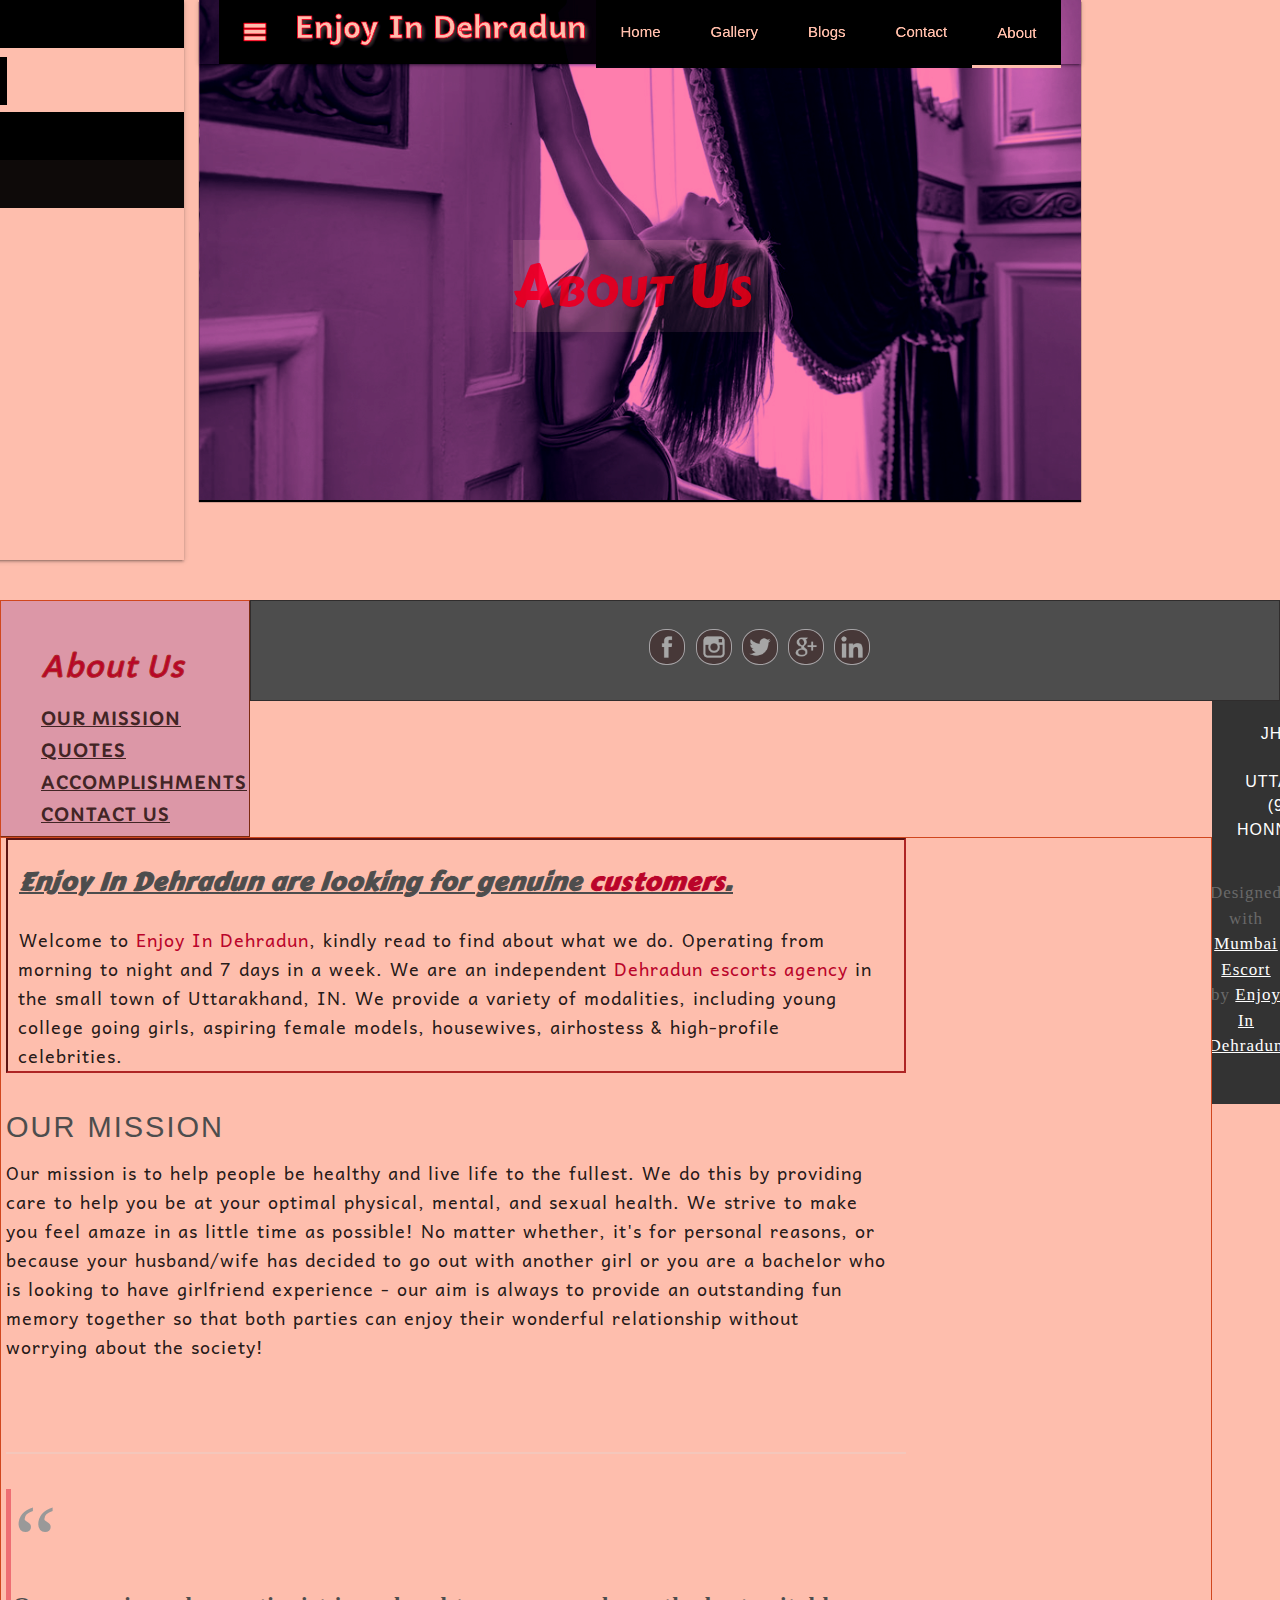
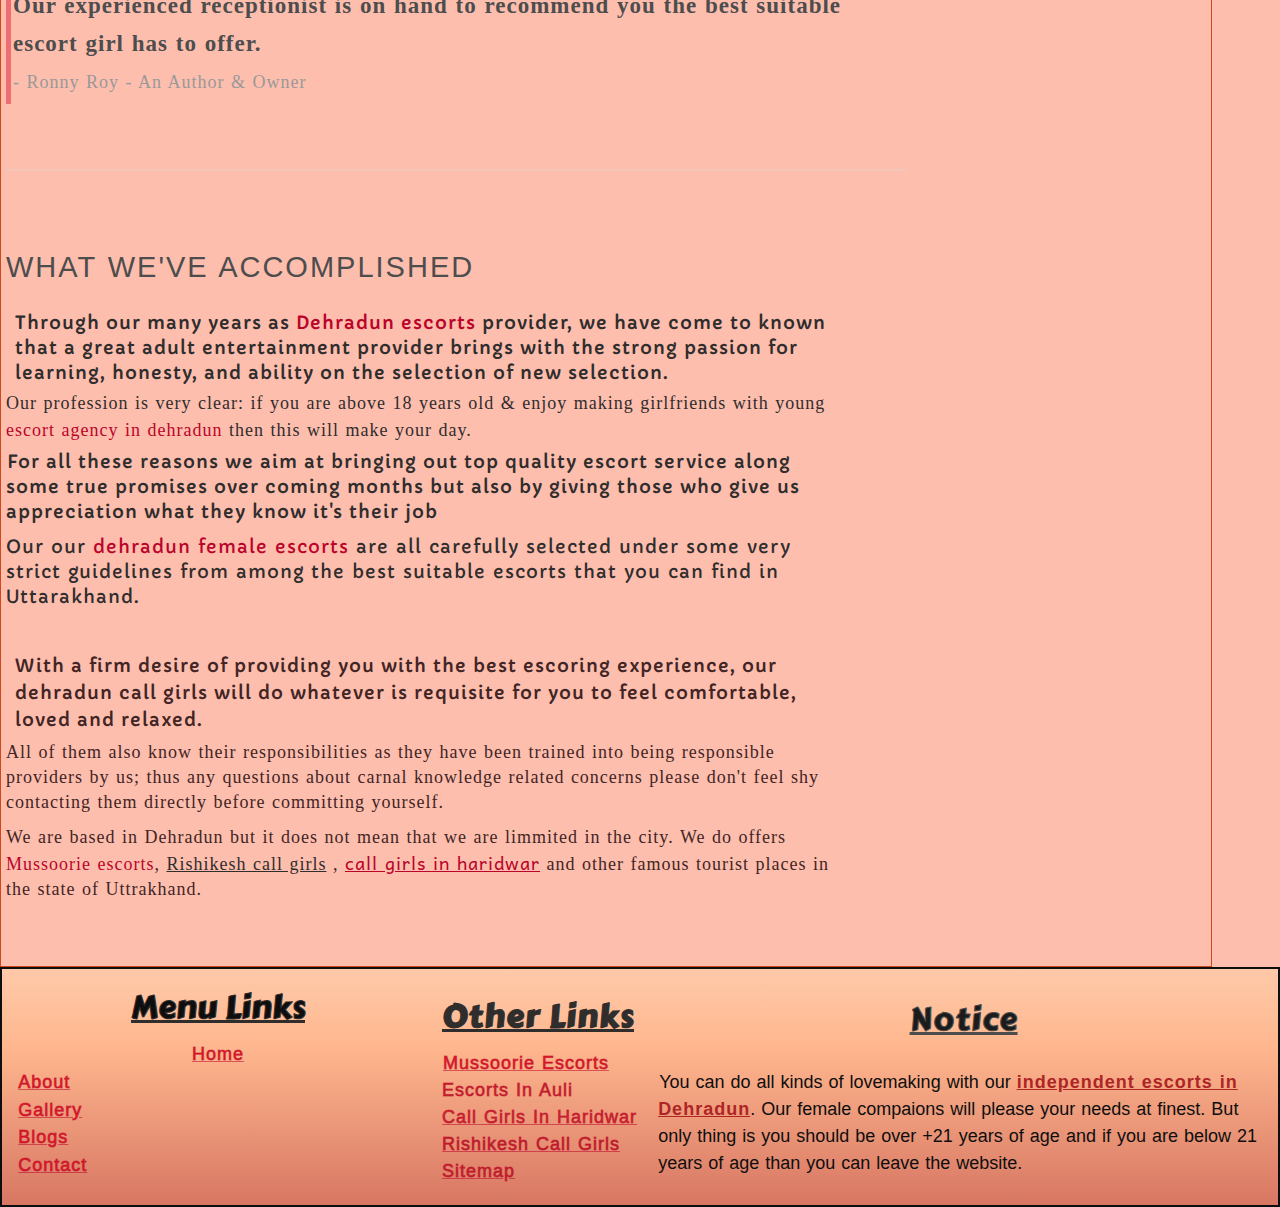
<file: .vscode/about.html>
<!DOCTYPE html>
<html>

<head>
  <meta charset="utf-8">
  <meta name="viewport" content="width=device-width, initial-scale=1.0">
  <meta name="generator" content="RSD 5.0.3429">
  <title>About - Enjoy In Dehradun</title>
  <link rel="stylesheet" href="css/materialize.min.css">
  <link rel="stylesheet" href="css/wireframe-theme.min.css">
  <link rel="icon" href="./Images/favicon-website.png" type="image/png">
  <script>
    // Picture element HTML5 shiv
    document.createElement( "picture" );
  </script>
  <script src="./js/picturefill.js" async></script>
  <link rel="stylesheet" href="css/main.css">
  <link rel="stylesheet" href="https://fonts.googleapis.com/css?family=Andika%7CCapriola%7CCarter+One%7CMerienda+One">
<meta http-equiv="x-ua-compatible" content="ie=edge">
<style>
.sidenav-overlay {z-index: -1;} //basically reducing the z-index.
</style>
<!-- Global site tag (gtag.js) - Google Analytics -->
<script async src="https://www.googletagmanager.com/gtag/js?id=G-5V2405XZ6F"></script>
<script>
  window.dataLayer = window.dataLayer || [];
  function gtag(){dataLayer.push(arguments);}
  gtag('js', new Date());

  gtag('config', 'G-5V2405XZ6F');
</script>
<link rel="canonical" href="https://enjoyindehradun.com/about.html" />
<style>
/* Text Elements */

h4.Notice {
  color: rgba(0, 0, 0, .8);
  font-size: 32px;
  font-family: 'Carter One', cursive;
}

h4 strong.heading-text-18 {
  text-decoration: underline;
  font-size: 32px;
  font-family: 'Carter One', cursive;
}

h4 strong.heading-text-2 {
  text-decoration: underline;
  font-weight: 500;
  font-size: 32px;
  font-family: 'Carter One', cursive;
}

h4 strong.heading-text-17 {
  text-decoration: underline;
  font-size: 32px;
  font-family: 'Carter One', cursive;
}

h5.LeftNav {
  margin-bottom: 0;
  color: #ba042a;
  text-align: left;
  text-shadow: none;
  font-size: 29px;
  font-family: 'Capriola', cursive;

  -webkit-text-stroke-width: 1px;
}

h5 {
  color: #4d4d4d;
  text-align: center;
  font-style: italic;
  font-size: 24px;
  font-family: Garamond, Baskerville, 'Baskerville Old Face', 'Hoefler Text', 'Times New Roman', serif;
}

h6.picturecredit {
  margin-top: 15px;
  color: #4d4d4d;
  text-align: center;
  letter-spacing: 2px;
  font-style: italic;
  font-size: 23px;
  font-family: Garamond, Baskerville, 'Baskerville Old Face', 'Hoefler Text', 'Times New Roman', serif;

  -webkit-text-stroke-width: 1px;
}

h6.alignleft.picturecredit {
  margin-top: 30px;
  text-align: left;
}

h6.section-header {
  margin-top: 30px;
  color: #4d4d4d;
  text-align: left;
  text-transform: uppercase;
  letter-spacing: 2px;
  font-size: 24px;
  font-family: 'Franklin Gothic Medium', 'Franklin Gothic', 'ITC Franklin Gothic', Arial, sans-serif;
}

h6 span.heading-text-11 {
  color: #ba042a;
}

h6 strong.heading-text-13 {
  text-decoration: underline;
  letter-spacing: 1px;
  font-weight: 500;
  font-size: 25px;
  font-family: 'Carter One', cursive;
  line-height: 1;
}

p.paragraph {
  color: #4d4d4d;
  text-align: left;
  font-size: 18px;
  font-family: Garamond, Baskerville, 'Baskerville Old Face', 'Hoefler Text', 'Times New Roman', serif;
}

p.paragraph.paragraph-3 {
  position: relative;
  margin-top: 0;
  margin-bottom: 0;
  -webkit-column-span: all;
     -moz-column-span: all;
          column-span: all;
  -webkit-column-fill: auto;
     -moz-column-fill: auto;
          column-fill: auto;
}

p.paragraph.paragraph-6 {
  border-color: #0f0e0e;
  color: #0f0e0e;

  -webkit-text-stroke-width: 0;
}

p.paragraph.Footer {
  margin-top: 34px;
  margin-right: 4%;
  margin-bottom: 30px;
  color: #fff;
  text-align: center;
  text-transform: uppercase;
  letter-spacing: 2px;
  font-size: 16px;
  font-family: 'Franklin Gothic Medium', 'Franklin Gothic', 'ITC Franklin Gothic', Arial, sans-serif;
}

p.paragraph.FooterCredit {
  margin-bottom: 45px;
  color: #4d4d4d;
  text-align: center;
  letter-spacing: 1px;
  font-size: 17px;
  font-family: Garamond, Baskerville, 'Baskerville Old Face', 'Hoefler Text', 'Times New Roman', serif;
  -webkit-column-span: all;
     -moz-column-span: all;
          column-span: all;
  -webkit-column-fill: auto;
     -moz-column-fill: auto;
          column-fill: auto;

  justify-self: center;
  -webkit-box-flex: 1;
  -webkit-flex: 1;
     -moz-box-flex: 1;
      -ms-flex: 1;
          flex: 1;
  -webkit-align-self: center;
  -ms-flex-item-align: center;
          align-self: center;
}

p.paragraph strong.paragraph-text-3 {
  color: rgba(0, 0, 0, .87);
  letter-spacing: 1px;
  font-weight: 400;
  font-family: 'Andika', cursive;
}

p.paragraph a.paragraph-text-10 {
  color: #ba042a;
}

p.paragraph a.paragraph-text-20 {
  color: #ba042a;
}

p.paragraph a.paragraph-text-10:visited {
  color: #422525;
}

p.paragraph a.paragraph-text-20:visited {
  color: #8e0b27;
  text-decoration: underline;
  letter-spacing: 1px;
  font-family: Candara, Calibri, Segoe, 'Segoe UI', Optima, Arial, sans-serif;
}

p.paragraph a.paragraph-text-10:focus {
  color: #8e0b27;
}

p.paragraph a.paragraph-text-10:hover {
  color: rgba(186, 4, 42, .8);
}

p.paragraph a.paragraph-text-20:hover {
  color: rgba(186, 4, 42, .44);
}

p.paragraph a.paragraph-text-10:active {
  color: #ba042a;
}

p.paragraph strong.paragraph-text-26 {
  letter-spacing: 0;
  font-family: 'Helvetica Neue', Helvetica, Arial, sans-serif;
}

p.paragraph span.paragraph-text-27 {
  color: #302d2d;
  font-weight: 600;
}

p.paragraph a.paragraph-text-56 {
  color: #ae2525;
  text-decoration: underline;
  letter-spacing: 1px;
}

p.paragraph a.paragraph-text-56:visited {
  color: #ba042a;
}

p.paragraph a.paragraph-text-56:hover {
  color: #f33c63;
}

p.paragraph strong.address-text {
  letter-spacing: 1px;
}

p.paragraph a.paragraph-text-39 {
  color: #fff;
}

p.paragraph a.paragraph-text-40 {
  color: #fff;
  text-transform: uppercase;
}

p.paragraph span.paragraph-text-2 {
  color: #696969;
}

p.paragraph a.p-link {
  background-color: transparent;
  color: #fff;
  text-decoration: underline;
}

ul.unorder-list {
  width: auto;
}

ul.unorder-list.achievementlist {
  margin-right: 3%;
  list-style-position: inside;
  list-style-type: circle;
}

ul.unorder-list.browser-default {
  position: fixed;
  display: inline-block;
  padding-left: 0;
  -webkit-column-span: all;
     -moz-column-span: all;
          column-span: all;
  -webkit-column-fill: auto;
     -moz-column-fill: auto;
          column-fill: auto;
}

blockquote.mainquote {
  margin-top: -22px;
  margin-bottom: 0;
  padding-top: 0;
  padding-right: 0;
  padding-left: 0;
  text-align: center;
  font-size: 23px;
  font-family: Garamond, Baskerville, 'Baskerville Old Face', 'Hoefler Text', 'Times New Roman', serif;
  line-height: 1.2;
}

blockquote span.quotemarks {
  color: #999;
  font-size: 96px;
  font-family: Georgia, Times, 'Times New Roman', serif;
  line-height: 1;
}

blockquote span.MainText {
  color: #4d4d4d;
  font-weight: 600;
}

blockquote span.credit {
  color: #999;
  font-size: 18px;
}

a.link-text.brand-logo {
  display: inline-block;
  font-size: 23px;
  font-family: 'Carter One', cursive;
  line-height: 25px;

  -webkit-text-stroke-width: 1px;
  -webkit-text-stroke-color: rgba(255, 255, 255, .34);
}

a.link-text.logo {
  color: #8e0b27;
  text-align: left;
  text-shadow: rgba(186, 4, 42, .44) 2px 2px 3px;
  word-spacing: 1px;
  font-weight: 700;
  font-size: 23px;
  font-family: 'Andika', 'Helvetica Neue', Helvetica, Arial, sans-serif;
  line-height: 29px;

  -webkit-text-stroke-color: rgba(186, 4, 42, .8);
  -webkit-text-stroke-width: 1px;
  -webkit-align-self: auto;
  -ms-flex-item-align: auto;
          align-self: auto;
}

a.link-text.leftnavlinks {
  position: relative;
  display: inline-block;
  margin: 3px auto;
  padding: 5px;
  min-height: auto;
  color: #302d2d;
  text-align: left;
  text-decoration: underline;
  text-transform: uppercase;
  letter-spacing: 1px;
  font-weight: 600;
  font-size: 18px;
  font-family: 'Helvetica Neue', Helvetica, Arial, sans-serif;

  -webkit-text-stroke-width: 1px;
  -webkit-text-stroke-color: #4d4d4d;
}

a.link-text.leftnavlinks:hover {
  opacity: .8;
}

a.link-text.leftnavlinks:active {
  font-weight: 600;
}

a.link-text.materialize-red-text {
  position: static;
  display: inline-block;
  margin-right: auto;
  margin-left: auto;
  vertical-align: middle;
  text-decoration: underline;
  -webkit-column-span: all;
     -moz-column-span: all;
          column-span: all;
  -webkit-column-count: auto;
     -moz-column-count: auto;
          column-count: auto;
  -webkit-column-fill: auto;
     -moz-column-fill: auto;
          column-fill: auto;
}

a.link-text.text-link-3 {
  color: #c82a2a;
}

a.link-text.text-link-1 {
  color: #cf2c2c;
  text-decoration: underline;
  -webkit-column-span: all;
     -moz-column-span: all;
          column-span: all;
  -webkit-column-fill: auto;
     -moz-column-fill: auto;
          column-fill: auto;
}

a.link-text.text-link-4 {
  color: #c02828;
  text-decoration: underline;
}

a.link-text.text-link-5 {
  color: #c52929;
  text-decoration: underline;
}

ul.link-list.hide-on-med-and-down.right {
  display: block;
  margin-right: auto;
  margin-left: auto;
  list-style-type: square;
}

ul.link-list.sidenav {
  position: fixed;
  opacity: 1;
  -webkit-transform: translateX(-105%);
     -moz-transform: translateX(-105%);
       -o-transform: translateX(-105%);
          transform: translateX(-105%);
}

.container-grid.NavTitle2 {
  margin-right: auto;
  margin-bottom: 25px;
  margin-left: auto;
  min-height: 500px;
  max-width: none;
  background-color: rgba(82, 34, 145, .68);
  background-image: url('./Images/cover-bg.png');
  background-attachment: scroll;
  background-position: center center;
  background-clip: border-box;
  background-origin: padding-box;
  background-size: cover;
  background-repeat: repeat;
  opacity: .94;

  background-blend-mode: color-burn;
}

.container-grid {
  width: auto;
}

.container-grid.outside-wrapper-about {
  top: 0;
  z-index: 100;
  padding-right: 20px;
  padding-left: 20px;
  min-height: auto;
  background-color: rgba(221, 221, 221, .3);
  color: #fff;
  word-spacing: 1px;
  font-size: 18px;

  -webkit-text-stroke-width: 0;
  -webkit-text-stroke-color: rgba(48, 45, 45, .5);
}

.container-grid.nav-wrapper {
  background-image: none;
  background-attachment: scroll;
  background-position: left top;
  background-clip: border-box;
  background-origin: padding-box;
  background-size: 0 0;
  background-repeat: no-repeat;

  background-blend-mode: normal;
}

a.glyph.sidenav-trigger {
  display: block;
  height: 56px;
  color: #fff;
  font-size: 20px;
  line-height: 52px;
}

a.glyph.sidenav-trigger.white-text {
  color: #fff;
}

a.glyph.sidenav-trigger i {
  font-size: 20px;
}

li.list-item-link.amber-text > a {
  -webkit-text-stroke-width: 1px;
}

li.list-item-link.amber-text.list-item-link-2 {
  display: inline;
}

li.list-item-link.amber-text.list-item-link-2 > a {
  -webkit-text-stroke-width: 0;
}

li.list-item-link.list-item-link-2 > a {
  color: #fff;

  -webkit-text-stroke-width: 0;
  -webkit-text-stroke-color: #fff;
}

li.list-item-link.list-item-link-2 {
  text-transform: capitalize;
}

li.list-item-link.active-nav.list-item-link-2 > a {
  -webkit-text-stroke-width: 0;
}

li.list-item-link.list-item-link-1 > a {
  color: #000;
  font-weight: 500;
  font-size: 14px;
  font-family: 'Helvetica Neue', Helvetica, Arial, sans-serif;

  -webkit-text-stroke-width: 0;
  -webkit-text-stroke-color: #fff;
}

li.list-item-link.list-item-link-1 {
  background-color: transparent;
  text-transform: capitalize;
}

li.list-item-link.list-item-link-3 > a {
  font-weight: 400;
  font-size: 16px;

  -webkit-text-stroke-width: 0;
  -webkit-text-stroke-color: #fff;
}

li.list-item-link.list-item-link-3 {
  text-transform: capitalize;
}

li.list-item-link.list-item-link-4 > a {
  font-weight: 400;

  -webkit-text-stroke-color: #fff;
}

li.list-item-link.list-item-link-4 {
  text-transform: capitalize;
}

li.list-item-link.list-item-link-5 > a {
  color: #fff;

  -webkit-text-stroke-width: 0;
  -webkit-text-stroke-color: transparent;
}

li.list-item-link.list-item-link-5 {
  text-transform: capitalize;
}

.container-grid.call-out {
  padding-top: 80px;
  padding-right: 0;
  padding-left: 0;
  text-align: center;
}

.container-grid.about-call.call-out {
  padding-top: 90px;
}

.container-grid.about-section {
  display: inline-block;
}

.container-grid.page-nav {
  position: relative;
  display: block;
  -webkit-flex-direction: column;
      -ms-flex-direction: column;
          flex-direction: column;
  -ms-flex-pack: start;
  float: none;
  clear: none;
  -ms-flex-align: start;
  margin-right: auto;
  margin-bottom: 0;
  margin-left: auto;
  padding-right: 0;
  padding-bottom: 5px;
  min-width: 0;
  max-width: none;
  border: 0 none rgba(186, 4, 42, .15);
  background-color: transparent;
  color: #302d2d;
  vertical-align: baseline;
  text-align: left;
  text-indent: 1px;
  word-spacing: 2px;
  letter-spacing: 1px;
  font-size: 18px;
  -webkit-column-span: all;
     -moz-column-span: all;
          column-span: all;
  -webkit-column-width: 33%;
     -moz-column-width: 33%;
          column-width: 33%;
  -webkit-column-count: 1;
     -moz-column-count: 1;
          column-count: 1;
  -webkit-column-fill: balance;
     -moz-column-fill: balance;
          column-fill: balance;

  -webkit-box-flex: 1;
  -webkit-flex: 1;
     -moz-box-flex: 1;
      -ms-flex: 1;
          flex: 1;
  -webkit-text-stroke-width: 1px;
  justify-self: flex-start;
  grid-area: elementArea;
  -webkit-box-orient: vertical;
  -webkit-box-direction: normal;
     -moz-box-orient: vertical;
     -moz-box-direction: normal;
  -webkit-box-align: start;
  -webkit-align-items: flex-start;
     -moz-box-align: start;
          align-items: flex-start;
  -webkit-box-pack: start;
  -webkit-justify-content: flex-start;
     -moz-box-pack: start;
          justify-content: flex-start;
  -webkit-align-self: baseline;
  -ms-flex-item-align: baseline;
          align-self: baseline;
}

.container-grid.AboutNavSmall.page-nav {
  text-indent: 0;

  justify-self: baseline;
  -webkit-align-self: baseline;
  -ms-flex-item-align: baseline;
          align-self: baseline;
}

.container-grid.contents {
  margin-bottom: 20px;
  -webkit-column-span: all;
     -moz-column-span: all;
          column-span: all;
  -webkit-column-fill: auto;
     -moz-column-fill: auto;
          column-fill: auto;

  -webkit-box-flex: 1;
  -webkit-flex: 1;
     -moz-box-flex: 1;
      -ms-flex: 1;
          flex: 1;
}

.container-grid.about-text {
  display: -webkit-box;
  display: -webkit-flex;
  display:    -moz-box;
  display: -ms-flexbox;
  display:         flex;
  -webkit-flex-direction: column;
      -ms-flex-direction: column;
          flex-direction: column;
  -ms-flex-pack: center;
  -ms-flex-align: start;
  padding-right: 10px;
  padding-left: 10px;
  background-color: #fff;

  -webkit-box-pack: center;
  -webkit-justify-content: center;
     -moz-box-pack: center;
          justify-content: center;
  -webkit-box-orient: vertical;
  -webkit-box-direction: normal;
     -moz-box-orient: vertical;
     -moz-box-direction: normal;
  -webkit-box-align: start;
  -webkit-align-items: flex-start;
     -moz-box-align: start;
          align-items: flex-start;
}

.container-grid.mission {
  display: -webkit-box;
  display: -webkit-flex;
  display:    -moz-box;
  display: -ms-flexbox;
  display:         flex;
  -webkit-flex-direction: column;
      -ms-flex-direction: column;
          flex-direction: column;
  -ms-flex-pack: center;
  padding-right: 10px;
  padding-left: 10px;
  background-color: #fff;

  -webkit-box-pack: center;
  -webkit-justify-content: center;
     -moz-box-pack: center;
          justify-content: center;
  -webkit-box-orient: vertical;
  -webkit-box-direction: normal;
     -moz-box-orient: vertical;
     -moz-box-direction: normal;
}

.container-grid.quote {
  display: -webkit-box;
  display: -webkit-flex;
  display:    -moz-box;
  display: -ms-flexbox;
  display:         flex;
  -webkit-flex-direction: column;
      -ms-flex-direction: column;
          flex-direction: column;
  -ms-flex-pack: center;
  padding-right: 10px;
  padding-left: 10px;
  background-color: #fff;

  -webkit-box-pack: center;
  -webkit-justify-content: center;
     -moz-box-pack: center;
          justify-content: center;
  -webkit-box-orient: vertical;
  -webkit-box-direction: normal;
     -moz-box-orient: vertical;
     -moz-box-direction: normal;
}

.container-grid.accomplished {
  display: -webkit-box;
  display: -webkit-flex;
  display:    -moz-box;
  display: -ms-flexbox;
  display:         flex;
  -webkit-flex-direction: column;
      -ms-flex-direction: column;
          flex-direction: column;
  -ms-flex-pack: center;
  padding-right: 10px;
  padding-left: 10px;
  background-color: #fff;

  -webkit-box-pack: center;
  -webkit-justify-content: center;
     -moz-box-pack: center;
          justify-content: center;
  -webkit-box-orient: vertical;
  -webkit-box-direction: normal;
     -moz-box-orient: vertical;
     -moz-box-direction: normal;
}

li.list-item {
  margin-top: 6px;
  margin-right: 2%;
  margin-left: 1%;
  color: #4d4d4d;
  font-size: 16px;
  font-family: Garamond, Baskerville, 'Baskerville Old Face', 'Hoefler Text', 'Times New Roman', serif;
}

li.list-item.list-item-1 {
  margin-right: 1%;
  -webkit-column-span: all;
     -moz-column-span: all;
          column-span: all;
  -webkit-column-fill: auto;
     -moz-column-fill: auto;
          column-fill: auto;
}

li.list-item.list-item-2 {
  margin: 5px auto;
}

li.list-item.list-item-3 {
  display: block;
  margin-top: 5px;
  margin-left: auto;
}

li.list-item.list-item-4 {
  display: block;
  margin-top: 5px;
  margin-left: auto;
  padding-top: 5px;
  padding-bottom: 5px;
}

li.list-item.list-item-5 {
  margin-top: 5px;
  margin-left: auto;
  padding-top: 2px;
  padding-bottom: 2px;
}

li.list-item.list-item-6 {
  margin: 5px auto;
  padding-top: 3px;
  padding-bottom: 3px;
}

.container-grid.footer-3-col {
  position: relative;
  display: block;
  float: none;
  clear: none;
  margin-top: 0;
  padding-right: 0;
  padding-left: 0;
  min-width: 0;
  min-height: auto;
  max-width: none;
  width: auto;
  border: 2px outset #7d2910;
  background-color: rgba(252, 117, 76, .4);
  vertical-align: bottom;
  word-spacing: 1px;
  -webkit-column-span: all;
     -moz-column-span: all;
          column-span: all;
  -webkit-column-gap: normal;
     -moz-column-gap: normal;
          column-gap: normal;

  grid-template-columns: none;
  grid-template-rows: none;
  grid-area: elementArea;
  justify-self: left;
  -webkit-box-flex: 1;
  -webkit-flex: 1;
     -moz-box-flex: 1;
      -ms-flex: 1;
          flex: 1;
  -webkit-align-self: flex-start;
  -ms-flex-item-align: start;
          align-self: flex-start;
  -webkit-text-stroke-width: 1px;
}

.container-grid.notice {
  position: relative;
  float: right;
  clear: both;
  overflow: visible;
  margin: 5px auto;
  padding-right: .75rem;
  min-width: 0;
  min-height: auto;
  max-width: none;
  border: 0 none rgba(186, 4, 42, .21);
  background-color: transparent;
  text-align: left;
  text-indent: 2px;
  -webkit-column-span: all;
     -moz-column-span: all;
          column-span: all;
  -webkit-column-width: 33%;
     -moz-column-width: 33%;
          column-width: 33%;
  -webkit-column-fill: balance;
     -moz-column-fill: balance;
          column-fill: balance;
  -webkit-column-gap: normal;
     -moz-column-gap: normal;
          column-gap: normal;

  -webkit-align-self: center;
  -ms-flex-item-align: center;
          align-self: center;
  justify-self: start;
  -webkit-box-flex: 1;
  -webkit-flex: 1;
     -moz-box-flex: 1;
      -ms-flex: 1;
          flex: 1;
}

.container-grid.notice.notice-text {
  display: table-footer-group;
}

ul.list-container.browser-default {
  position: relative;
  margin: 10px auto;
  padding-left: 0;
  color: rgba(186, 4, 42, .8);
  list-style-type: none;
  text-align: left;
  word-spacing: 1px;
  letter-spacing: 1px;
  font-size: 18px;
  -webkit-column-span: all;
     -moz-column-span: all;
          column-span: all;
  -webkit-column-fill: auto;
     -moz-column-fill: auto;
          column-fill: auto;

  -webkit-text-stroke-width: 1px;
  -webkit-text-stroke-color: rgba(48, 45, 45, .5);
}

ul.list-container.materialize-red-text.nav-list {
  display: block;
  color: #ae2525;
  text-decoration: underline;
  -webkit-column-span: all;
     -moz-column-span: all;
          column-span: all;
  -webkit-column-fill: balance;
     -moz-column-fill: balance;
          column-fill: balance;
  -webkit-column-rule-width: 1px;
     -moz-column-rule-width: 1px;
          column-rule-width: 1px;
  -webkit-column-rule-style: hidden;
     -moz-column-rule-style: hidden;
          column-rule-style: hidden;

  -webkit-text-stroke-color: rgba(229, 28, 35, .67);
  justify-self: center;
  -webkit-box-flex: 1;
  -webkit-flex: 1;
     -moz-box-flex: 1;
      -ms-flex: 1;
          flex: 1;
  -webkit-align-self: center;
  -ms-flex-item-align: center;
          align-self: center;
}

li.list-item-container.nav-item-1 {
  float: none;
  color: #c82a2a;
  text-decoration: underline;
  -webkit-column-span: all;
     -moz-column-span: all;
          column-span: all;
  -webkit-column-fill: auto;
     -moz-column-fill: auto;
          column-fill: auto;

  grid-area: span 1/span 1/ auto /span 5;
  justify-self: center;
  -webkit-align-self: flex-start;
  -ms-flex-item-align: start;
          align-self: flex-start;
}

li.list-item-container.list-item-container-1 {
  -webkit-column-span: all;
     -moz-column-span: all;
          column-span: all;
}

li.list-item-container.nav-item {
  color: #ae2525;
}

.container-grid.FooterRow {
  display: -webkit-box;
  display: -webkit-flex;
  display:    -moz-box;
  display: -ms-flexbox;
  display:         flex;
  -ms-flex-pack: center;
  padding-right: 10px;
  padding-left: 10px;
  background-color: #4d4d4d;

  -webkit-box-pack: center;
  -webkit-justify-content: center;
     -moz-box-pack: center;
          justify-content: center;
}

.container-grid.FooterRow.icon.socialrow {
  margin-right: auto;
  margin-left: auto;
  padding-right: 0;
  padding-left: 0;
  min-width: 0;
}

a.social-image.socialicon {
  margin: 28px 1% 35px 0;
  padding-right: 0;
  max-width: 36px;
  border: 1px solid #fffaff;
  border-top-left-radius: 17px 16px;
  border-top-right-radius: 17px 16px;
  border-bottom-right-radius: 17px 16px;
  border-bottom-left-radius: 17px 16px;
  background-color: #422525;
  opacity: .5;
  -webkit-transition-duration: .1s;
     -moz-transition-duration: .1s;
       -o-transition-duration: .1s;
          transition-duration: .1s;
}

a.social-image.socialicon:focus {
  opacity: 1;
}

a.social-image.socialicon:hover {
  opacity: 1;
}

a.social-image.socialicon:active {
  opacity: .9;
}

.container-grid.footer {
  display: -webkit-box;
  display: -webkit-flex;
  display:    -moz-box;
  display: -ms-flexbox;
  display:         flex;
  -webkit-flex-direction: column;
      -ms-flex-direction: column;
          flex-direction: column;
  -ms-flex-pack: center;
  -ms-flex-align: center;
  padding-right: 0;
  padding-left: 0;
  background-color: #333;
  -webkit-column-span: all;
     -moz-column-span: all;
          column-span: all;
  -webkit-column-fill: auto;
     -moz-column-fill: auto;
          column-fill: auto;

  -webkit-box-pack: center;
  -webkit-justify-content: center;
     -moz-box-pack: center;
          justify-content: center;
  -webkit-box-orient: vertical;
  -webkit-box-direction: normal;
     -moz-box-orient: vertical;
     -moz-box-direction: normal;
  -webkit-box-align: center;
  -webkit-align-items: center;
     -moz-box-align: center;
          align-items: center;
}

li.list-item a.list-item-text-2 {
  color: #ba042a;
  letter-spacing: 1px;
  font-size: 18px;
}

li.list-item strong.list-item-text-3 {
  letter-spacing: 1px;
  font-size: 18px;
}

li.list-item a.list-item-text-2:visited {
  color: #8e0b27;
}

li.list-item a.list-item-text-2:hover {
  color: rgba(186, 4, 42, .8);
}

li.list-item a.list-item-text-4 {
  color: #ba042a;
}

li.list-item a.list-item-text-4:visited {
  color: #8e0b27;
}

li.list-item a.list-item-text-4:hover {
  color: rgba(186, 4, 42, .8);
}

li.list-item strong.list-item-text-5 {
  letter-spacing: 1px;
  font-weight: 400;
  font-size: 18px;
}

li.list-item a.list-item-text-11 {
  color: #ba042a;
}

li.list-item a.list-item-text-11:visited {
  color: #8e0b27;
}

li.list-item a.list-item-text-11:hover {
  color: rgba(186, 4, 42, .44);
}

li.list-item strong.list-item-text-6 {
  letter-spacing: 1px;
  font-size: 18px;
}

li.list-item a.list-item-text-8 {
  color: #ba042a;
}

li.list-item a.list-item-text-1 {
  color: #302d2d;
  text-decoration: underline;
  letter-spacing: 1px;
  font-size: 18px;
}

li.list-item a.list-item-text-9 {
  color: #ba042a;
  text-decoration: underline;
  font-size: 18px;
  font-family: 'Andika', cursive;
}

li.list-item a.list-item-text-8:visited {
  color: #8e0b27;
  text-decoration: underline;
  letter-spacing: 1px;
}

li.list-item a.list-item-text-1:visited {
  color: #0f0e0e;
}

li.list-item a.list-item-text-9:visited {
  color: #8e0b27;
  letter-spacing: 1px;
}

li.list-item a.list-item-text-8:hover {
  color: rgba(186, 4, 42, .44);
}

li.list-item a.list-item-text-1:hover {
  color: rgba(48, 45, 45, .5);
}

li.list-item a.list-item-text-9:hover {
  color: rgba(186, 4, 42, .44);
}

@supports (display: grid) {
  .container-grid.page-nav {
    white-space: normal;
  }
}

@supports ((display: -webkit-flex) or (display: flex)) {
  .container-grid.notice {
    grid-template-columns: auto;
    grid-template-rows: repeat(2 , auto);
    grid-template-areas: '.notice-title' 'notice-paragraph-text';
  }
}

@media screen and (min-width: 371px) {
  /* Text Elements */

  h5.LeftNav {
    padding-left: 10px;
    text-align: left;
  }

  ul.unorder-list.achievementlist {
    list-style-type: disc;
  }

  a.link-text.logo {
    padding: 10px;
  }
}

@media screen and (min-width: 597px) {
  .container-grid.NavTitle2 {
    margin-bottom: 100px;
  }

  .container-grid.call-out {
    padding-top: 180px;
  }

  .container-grid.about-call.call-out {
    padding-top: 260px;
  }
}

@media screen and (min-width: 601px) {
  /* Text Elements */

  h5.LeftNav {
    padding-left: 0;

    -webkit-align-self: flex-start;
    -ms-flex-item-align: start;
            align-self: flex-start;
  }

  h6.section-header {
    margin-top: 40px;
  }

  a.link-text.logo {
    font-size: 32px;
  }

  a.link-text.leftnavlinks {
    margin-right: auto;
    margin-left: auto;
    text-align: left;
  }

  a.glyph.sidenav-trigger {
    color: #8e0b27;
  }

  .container-grid.about-call.call-out {
    padding-top: 90px;
  }

  .container-grid.call-out {
    padding-top: 100px;
  }

  .container-grid.page-nav {
    -ms-flex-pack: center;
    -ms-flex-align: end;
    padding-left: 20px;

    -webkit-box-pack: center;
    -webkit-justify-content: center;
       -moz-box-pack: center;
            justify-content: center;
    -webkit-box-align: end;
    -webkit-align-items: flex-end;
       -moz-box-align: end;
            align-items: flex-end;
  }

  .container-grid.about-text {
    padding-right: 20px;
    padding-left: 20px;
  }

  .container-grid.mission {
    -webkit-flex-direction: column;
        -ms-flex-direction: column;
            flex-direction: column;
    padding-right: 20px;
    padding-left: 20px;

    -webkit-box-orient: vertical;
    -webkit-box-direction: normal;
       -moz-box-orient: vertical;
       -moz-box-direction: normal;
  }

  .container-grid.quote {
    -webkit-flex-direction: column;
        -ms-flex-direction: column;
            flex-direction: column;
    padding-right: 20px;
    padding-left: 20px;

    -webkit-box-orient: vertical;
    -webkit-box-direction: normal;
       -moz-box-orient: vertical;
       -moz-box-direction: normal;
  }

  .container-grid.accomplished {
    -webkit-flex-direction: column;
        -ms-flex-direction: column;
            flex-direction: column;
    padding-right: 20px;
    padding-left: 20px;

    -webkit-box-orient: vertical;
    -webkit-box-direction: normal;
       -moz-box-orient: vertical;
       -moz-box-direction: normal;
  }

  .container-grid.FooterRow {
    padding-right: 20px;
    padding-left: 20px;
  }

  .container-grid.footer {
    padding-right: 20px;
    padding-left: 20px;
  }
}

@media screen and (min-width: 991px) {
  .container-grid.about-call.call-out {
    padding-top: 80px;
  }
}

@media screen and (min-width: 993px) {
  /* Text Elements */

  h5.LeftNav {
    margin-top: 20px;
    margin-bottom: 20px;
    padding-top: 10px;
    padding-left: 20px;
    text-align: left;
  }

  a.link-text.logo {
    text-shadow: #6a6f73 2px 2px 5px;
  }

  a.link-text.leftnavlinks {
    display: block;
    padding-left: 20px;
    line-height: 30px;
  }

  .container-grid.outside-wrapper-about {
    background-color: transparent;
  }

  li.list-item-link.list-item-link-2 > a {
    font-size: 15px;
    font-family: 'Helvetica Neue', Helvetica, Arial, sans-serif;
  }

  li.list-item-link.list-item-link-2 {
    text-transform: capitalize;
  }

  li.list-item-link.active-nav.list-item-link-2 {
    border-bottom-width: 3px;
    border-bottom-style: solid;
  }

  li.list-item-link.list-item-link-1 > a {
    color: #fff;
    font-size: 15px;
  }

  .container-grid.call-out {
    padding-top: 120px;
  }

  .container-grid.page-nav {
    position: static;
    float: left;
    min-width: 250px;
    max-width: 250px;
    width: auto;
  }

  .container-grid.accomplished {
    margin-bottom: 20px;
  }

  @supports ((display: -webkit-flex) or (display: flex)) {
      /* Text Elements */

    h4.Notice {
      margin-right: auto;
      margin-left: auto;
    }

    p.paragraph.paragraph-3 {
      position: relative;
      margin: 0 auto;
      min-width: 100%;
      min-height: auto;
    }

    .container-grid.notice {
      position: static;
      -ms-flex-order: 1;
      float: left;
      clear: both;
      padding-right: 0;
      padding-left: 0;
      max-width: none;
      -webkit-column-fill: balance;
         -moz-column-fill: balance;
              column-fill: balance;
      -webkit-column-gap: 5%;
         -moz-column-gap: 5%;
              column-gap: 5%;
      -webkit-column-rule-width: 0;
         -moz-column-rule-width: 0;
              column-rule-width: 0;
      -webkit-column-rule-style: none;
         -moz-column-rule-style: none;
              column-rule-style: none;

      grid-area: elementArea;
      justify-self: center;
      -webkit-box-flex: 1;
      -webkit-flex: 1 33.33%;
         -moz-box-flex: 1;
          -ms-flex: 1 33.33%;
              flex: 1 33.33%;
      grid-template-columns: none;
      grid-template-rows: none;
      -webkit-box-ordinal-group: 2;
      -webkit-order: 1;
         -moz-box-ordinal-group: 2;
              order: 1;
    }
  }
}

@media screen and (min-width: 1201px) {
  /* Text Elements */

  h5.LeftNav {
    padding-top: 30px;
  }

  a.link-text.logo {
    padding: 10px;
    color: #fff;
  }

  a.link-text.leftnavlinks {
    line-height: 30px;
  }

  ul.link-list.sidenav {
    -webkit-transform: translateX(-105%);
       -moz-transform: translateX(-105%);
         -o-transform: translateX(-105%);
            transform: translateX(-105%);
  }

  li.list-item-link.list-item-link-2 {
    -webkit-transform: translateX(0px);
       -moz-transform: translateX(0px);
         -o-transform: translateX(0px);
            transform: translateX(0px);
  }

  li.list-item-link.active-nav.list-item-link-2 {
    border-bottom-width: 3px;
    border-bottom-style: solid;
  }

  li.list-item-link.list-item-link-1 > a {
    color: #8e0b27;
    font-size: 15px;
  }

  .container-grid.page-nav {
    max-width: 250px;
    width: 25%;
  }

  .container-grid.contents {
    margin-right: auto;
    margin-left: auto;
    max-width: 1200px;
  }

  .container-grid.about-text {
    -webkit-flex-direction: column;
        -ms-flex-direction: column;
            flex-direction: column;
    -ms-flex-pack: start;
    margin-right: 0;
    margin-left: 0;
    padding-right: 20px;
    padding-left: 0;
    max-width: 1200px;
    width: 75%;
    background-color: #fff;

    -webkit-box-orient: vertical;
    -webkit-box-direction: normal;
       -moz-box-orient: vertical;
       -moz-box-direction: normal;
    -webkit-box-pack: start;
    -webkit-justify-content: flex-start;
       -moz-box-pack: start;
            justify-content: flex-start;
  }

  .container-grid.mission {
    -webkit-flex-direction: column;
        -ms-flex-direction: column;
            flex-direction: column;
    margin-right: 0;
    margin-left: 0;
    padding-left: 0;
    max-width: 1200px;
    width: 75%;

    -webkit-box-orient: vertical;
    -webkit-box-direction: normal;
       -moz-box-orient: vertical;
       -moz-box-direction: normal;
  }

  .container-grid.quote {
    -webkit-flex-direction: column;
        -ms-flex-direction: column;
            flex-direction: column;
    margin-right: 0;
    margin-left: 0;
    padding-left: 0;
    max-width: 1200px;
    width: 75%;

    -webkit-box-orient: vertical;
    -webkit-box-direction: normal;
       -moz-box-orient: vertical;
       -moz-box-direction: normal;
  }

  .container-grid.accomplished {
    -webkit-flex-direction: column;
        -ms-flex-direction: column;
            flex-direction: column;
    margin-right: 0;
    margin-bottom: 20px;
    margin-left: 0;
    padding-left: 0;
    max-width: 1200px;
    width: 75%;

    -webkit-box-orient: vertical;
    -webkit-box-direction: normal;
       -moz-box-orient: vertical;
       -moz-box-direction: normal;
  }

  .container-grid.FooterRow.icon.socialrow {
    -ms-flex-pack: center;

    -webkit-box-pack: center;
    -webkit-justify-content: center;
       -moz-box-pack: center;
            justify-content: center;
  }
}    
</style>

  <style>
    body.body-4 {
     background-color: #febead;
    }
  </style>
  <style>
    .container-grid.NavTitle2 {
     position: relative;
     z-index: 0;
     display: grid;
     float: none;
     margin: 0 auto;
     padding: 0;
     min-height: 500px;
     max-width: 100%;
     width: auto;
     border-width: 1px;
     border-style: none;
     border-top-left-radius: 0 2px;
     border-top-right-radius: 0 2px;
     border-bottom-right-radius: 0 2px;
     border-bottom-left-radius: 0 2px;
     background-color: rgba(82, 34, 145, .57);
     background-image: url('./Images/cover-bg.png');
     background-attachment: scroll;
     background-position: center center;
     background-clip: border-box;
     background-origin: border-box;
     background-size: cover;
     background-repeat: repeat;
     box-shadow: rgba(15, 14, 14, 1) 0 2px 1px 0, #4d4d4d 1px 3px 1px -2px;
     color: #fff;
     text-align: left;
     opacity: 1;
     -webkit-filter: sepia(.1) saturate(1.28) contrast(1.23) brightness(1.09);
             filter: sepia(.1) saturate(1.28) contrast(1.23) brightness(1.09);
     cursor: default;
     -webkit-column-span: all;
        -moz-column-span: all;
             column-span: all;
    
     background-blend-mode: overlay;
     justify-self: flex-start;
     -webkit-box-flex: 1;
     -webkit-flex: 1;
        -moz-box-flex: 1;
         -ms-flex: 1;
             flex: 1;
     align-self: flex-start;
     mix-blend-mode: multiply;
     grid-template-columns: auto;
     grid-template-rows: repeat(2 , auto);
    }
    
    .container-grid {
     width: auto;
    }
    
    @media screen and (min-width: 597px) {
     .container-grid.NavTitle2 {
      margin-bottom: 100px;
     }
    }
    
    @media screen and (min-width: 993px) {
     .container-grid.NavTitle2 {
      display: block;
     }
    }
  </style>
  <style>
    .container-grid {
     width: auto;
    }
    
    .container-grid.outside-wrapper-about {
     top: 0;
     z-index: 100;
     padding-right: 20px;
     padding-left: 20px;
     min-height: auto;
     background-color: rgba(0, 0, 0, .87);
     color: #fff;
     word-spacing: 1px;
     font-size: 18px;
    
     -webkit-text-stroke-width: 0;
     -webkit-text-stroke-color: rgba(48, 45, 45, .5);
    }
    
    @media screen and (min-width: 370px) {
     .container-grid.outside-wrapper-about {
      background-color: rgba(0, 0, 0, .87);
     }
    }
    
    @media screen and (min-width: 993px) {
     .container-grid.outside-wrapper-about {
      background-color: transparent;
     }
    }
  </style>
  <style>
    .container-grid {
     width: auto;
    }
    
    .container-grid.nav-wrapper {
     position: relative;
     z-index: 0;
     display: block;
     float: left;
     -ms-flex-align: center;
     margin-right: auto;
     margin-left: auto;
     padding-right: 0;
     padding-left: 5px;
     width: 100%;
     background-color: rgba(0, 0, 0, .87);
     background-image: none;
     background-attachment: scroll;
     background-position: left top;
     background-clip: border-box;
     background-origin: padding-box;
     background-size: 0 0;
     background-repeat: no-repeat;
     text-align: left;
     text-indent: 0;
     cursor: context-menu;
     -webkit-column-span: all;
        -moz-column-span: all;
             column-span: all;
    
     background-blend-mode: normal;
     -webkit-box-flex: 1;
     -webkit-flex: 1;
        -moz-box-flex: 1;
         -ms-flex: 1;
             flex: 1;
     -webkit-box-align: center;
     -webkit-align-items: center;
        -moz-box-align: center;
             align-items: center;
     justify-self: flex-start;
     -webkit-align-self: auto;
     -ms-flex-item-align: auto;
             align-self: auto;
    }
    
    .container-grid.nav-wrapper:active {
     background-color: rgba(0, 0, 0, .87);
    }
    
    @supports (display: grid) {
     .container-grid.nav-wrapper {
      position: relative;
     }
    }
  </style>
  <style>
    a.glyph.sidenav-trigger {
     display: block;
     height: 56px;
     color: #fff;
     font-size: 20px;
     line-height: 52px;
    }
    
    a.glyph.sidenav-trigger.white-text {
     height: auto;
     color: #fff;
     font-size: 25px;
    }
    
    a.glyph.sidenav-trigger i {
     font-size: 20px;
    }
    
    a.glyph.sidenav-trigger.white-text i {
     font-size: 25px;
    }
    
    @media screen and (min-width: 601px) {
     a.glyph.sidenav-trigger {
      color: #8e0b27;
     }
    }
    
    @media screen and (min-width: 993px) {
     a.glyph.sidenav-trigger.white-text {
      height: auto;
      color: #ba042a;
    
      -webkit-text-stroke-width: 1px;
      -webkit-text-stroke-color: #ba042a;
     }
    
     @supports (display: grid) {
       a.glyph.sidenav-trigger.white-text {
       color: #ae2525;
      }
    
      a.glyph.sidenav-trigger {
       -webkit-text-stroke-color: #ae2525;
       -webkit-text-stroke-width: 1px;
      }
     }
    }
  </style>
  <style>
  ul.link-list.hide-on-med-and-down.right:mobile-demo {
   display: inline-block;
  }
  
  ul.link-list.hide-on-med-and-down.right {
   display: block;
   margin-right: auto;
   margin-left: auto;
  }
  
  ul.link-list.hide-on-med-and-down {
   background-color: rgba(0, 0, 0, .87);
  }
  </style>
  <style>
  li.list-item-link.list-item-link-2 {
   position: relative;
   z-index: 0;
   display: block;
   float: left;
   clear: none;
   margin-right: auto;
   margin-left: auto;
   padding-right: 10px;
   padding-left: 10px;
   min-height: auto;
   border-width: 0;
   border-style: none;
   border-radius: 0;
   background-color: rgba(0, 0, 0, .87);
   -webkit-column-span: all;
      -moz-column-span: all;
           column-span: all;
  
   justify-self: flex-start;
   -webkit-box-flex: 1;
   -webkit-flex: 1;
      -moz-box-flex: 1;
       -ms-flex: 1;
           flex: 1;
   -webkit-align-self: flex-start;
   -ms-flex-item-align: start;
           align-self: flex-start;
  }
  
  li.list-item-link.list-item-link-2 > a {
   color: #fff;
  
   -webkit-text-stroke-width: 0;
   -webkit-text-stroke-color: transparent;
  }
  
  li.list-item-link.list-item-link-2:visited > a {
   color: #ba042a;
  }
  
  li.list-item-link.list-item-link-2:hover > a {
   color: #9f9f9f;
  }
  
  @supports (display: grid) {
   li.list-item-link.list-item-link-2 {
    text-transform: capitalize;
   }
  }
  
  @media screen and (min-width: 993px) {
   li.list-item-link.list-item-link-2 {
    background-color: #0f0e0e;
   }
  
   li.list-item-link.list-item-link-2 > a {
    color: #fff;
   }
  }
  </style>
  <style>
    li.list-item-link.active-nav.list-item-link-2 > a {
     -webkit-text-stroke-width: 0;
    }
    
    li.list-item-link.list-item-link-2 {
     position: relative;
     z-index: 0;
     display: block;
     float: left;
     clear: none;
     margin-right: auto;
     margin-left: auto;
     padding-right: 10px;
     padding-left: 10px;
     min-height: auto;
     border-width: 0;
     border-style: none;
     border-radius: 1px;
     background-color: rgba(0, 0, 0, .87);
     -webkit-column-span: all;
        -moz-column-span: all;
             column-span: all;
    
     justify-self: flex-start;
     -webkit-box-flex: 1;
     -webkit-flex: 1;
        -moz-box-flex: 1;
         -ms-flex: 1;
             flex: 1;
     -webkit-align-self: flex-start;
     -ms-flex-item-align: start;
             align-self: flex-start;
    }
    
    li.list-item-link.list-item-link-2 > a {
     color: #fff;
    
     -webkit-text-stroke-width: 0;
     -webkit-text-stroke-color: transparent;
    }
    
    li.list-item-link.active-nav.list-item-link-2 {
     position: relative;
     z-index: 0;
     display: inline-block;
     float: none;
    }
    
    li.list-item-link.list-item-link-2:visited > a {
     color: #ba042a;
    }
    
    li.list-item-link.list-item-link-2:hover > a {
     color: #9f9f9f;
    }
    
    @supports (display: grid) {
     li.list-item-link.list-item-link-2 {
      text-transform: capitalize;
     }
    }
    
    @media screen and (min-width: 993px) {
     li.list-item-link.active-nav.list-item-link-2 {
      border-bottom-width: 3px;
      border-bottom-style: solid;
     }
    
     li.list-item-link.list-item-link-2 {
      background-color: #0f0e0e;
     }
    
     li.list-item-link.list-item-link-2 > a {
      color: #fff;
     }
    }
    
    @media screen and (min-width: 1201px) {
     li.list-item-link.active-nav.list-item-link-2 {
      border-bottom-width: 3px;
      border-bottom-style: solid;
     }
    }
  </style>
  <style>
    li.list-item-link.list-item-link-2 {
     position: relative;
     z-index: 0;
     display: block;
     float: left;
     clear: none;
     margin-right: auto;
     margin-left: auto;
     padding-right: 10px;
     padding-left: 10px;
     min-height: auto;
     border-width: 0;
     border-style: none;
     border-radius: 1px;
     background-color: rgba(0, 0, 0, .87);
     -webkit-column-span: all;
        -moz-column-span: all;
             column-span: all;
    
     justify-self: flex-start;
     -webkit-box-flex: 1;
     -webkit-flex: 1;
        -moz-box-flex: 1;
         -ms-flex: 1;
             flex: 1;
     -webkit-align-self: flex-start;
     -ms-flex-item-align: start;
             align-self: flex-start;
    }
    
    li.list-item-link.list-item-link-2 > a {
     color: #fff;
    
     -webkit-text-stroke-width: 0;
     -webkit-text-stroke-color: transparent;
    }
    
    li.list-item-link.list-item-link-2:visited > a {
     color: #ba042a;
    }
    
    li.list-item-link.list-item-link-2:hover > a {
     color: #9f9f9f;
    }
    
    @supports (display: grid) {
     li.list-item-link.list-item-link-2 {
      text-transform: capitalize;
     }
    }
    
    @media screen and (min-width: 993px) {
     li.list-item-link.list-item-link-2 {
      background-color: #0f0e0e;
     }
    
     li.list-item-link.list-item-link-2 > a {
      color: #fff;
     }
    }
  </style>
  <style>
  li.list-item-link.list-item-link-2 {
   position: relative;
   z-index: 0;
   display: block;
   float: left;
   clear: none;
   margin-right: auto;
   margin-left: auto;
   padding-right: 10px;
   padding-left: 10px;
   min-height: auto;
   border-width: 0;
   border-style: none;
   border-radius: 1px;
   background-color: rgba(0, 0, 0, .87);
   -webkit-column-span: all;
      -moz-column-span: all;
           column-span: all;
  
   justify-self: flex-start;
   -webkit-box-flex: 1;
   -webkit-flex: 1;
      -moz-box-flex: 1;
       -ms-flex: 1;
           flex: 1;
   -webkit-align-self: flex-start;
   -ms-flex-item-align: start;
           align-self: flex-start;
  }
  
  li.list-item-link.list-item-link-2 > a {
   color: #fff;
  
   -webkit-text-stroke-width: 0;
   -webkit-text-stroke-color: transparent;
  }
  
  li.list-item-link.list-item-link-2:visited > a {
   color: #ba042a;
  }
  
  li.list-item-link.list-item-link-2:hover > a {
   color: #9f9f9f;
  }
  
  @supports (display: grid) {
   li.list-item-link.list-item-link-2 {
    text-transform: capitalize;
   }
  }
  
  @media screen and (min-width: 993px) {
   li.list-item-link.list-item-link-2 {
    background-color: #0f0e0e;
   }
  
   li.list-item-link.list-item-link-2 > a {
    color: #fff;
   }
  }
  </style>
  <style>
  li.list-item-link.list-item-link-2 {
   position: relative;
   z-index: 0;
   display: inline-block;
   float: left;
   clear: none;
   margin-right: auto;
   margin-left: auto;
   padding-right: 10px;
   padding-left: 10px;
   min-height: auto;
   border-width: 0;
   border-style: none;
   border-radius: 0;
   background-color: rgba(0, 0, 0, .87);
   -webkit-column-span: all;
      -moz-column-span: all;
           column-span: all;
  
   justify-self: flex-start;
   -webkit-box-flex: 1;
   -webkit-flex: 1;
      -moz-box-flex: 1;
       -ms-flex: 1;
           flex: 1;
   -webkit-align-self: flex-start;
   -ms-flex-item-align: start;
           align-self: flex-start;
  }
  
  li.list-item-link.list-item-link-2 > a {
   color: #fff;
  
   -webkit-text-stroke-width: 0;
   -webkit-text-stroke-color: transparent;
  }
  
  li.list-item-link.list-item-link-2:visited > a {
   color: #ba042a;
  }
  
  li.list-item-link.list-item-link-2:hover > a {
   color: #9f9f9f;
  }
  
  @supports (display: grid) {
   li.list-item-link.list-item-link-2 {
    text-transform: capitalize;
   }
  }
  
  @media screen and (min-width: 993px) {
   li.list-item-link.list-item-link-2 {
    background-color: #0f0e0e;
   }
  
   li.list-item-link.list-item-link-2 > a {
    color: #fff;
   }
  }
  </style>
  <style>
    ul.link-list.sidenav:mobile-demo {
     -webkit-column-span: all;
        -moz-column-span: all;
             column-span: all;
    }
    
    ul.link-list.sidenav {
     position: fixed;
     z-index: 0;
     display: block;
     margin-right: auto;
     margin-left: auto;
     opacity: 1;
     -webkit-transform: translateX(-105%);
        -moz-transform: translateX(-105%);
          -o-transform: translateX(-105%);
             transform: translateX(-105%);
    }
    
    ul.link-list.sidenav:hover {
     display: block;
     background-color: #f33c63;
     -webkit-column-span: all;
        -moz-column-span: all;
             column-span: all;
    }
    
    @media screen and (min-width: 993px) {
     ul.link-list.sidenav {
      display: inline-block;
     }
    }
    
    @media screen and (min-width: 1201px) {
     ul.link-list.sidenav {
      -webkit-transform: translateX(-105%);
         -moz-transform: translateX(-105%);
           -o-transform: translateX(-105%);
              transform: translateX(-105%);
     }
    }
  </style>
  <style>
  li.list-item-link.list-item-link-1 > a {
   color: #fff;
  
   -webkit-text-stroke-width: 0;
   -webkit-text-stroke-color: transparent;
  }
  
  li.list-item-link.list-item-link-1 {
   display: block;
   background-color: rgba(0, 0, 0, .87);
  
   -webkit-box-flex: 1;
   -webkit-flex: 1;
      -moz-box-flex: 1;
       -ms-flex: 1;
           flex: 1;
  }
  
  li.list-item-link.list-item-link-1:visited > a {
   color: #ba042a;
  }
  
  li.list-item-link.list-item-link-1:hover > a {
   color: #9f9f9f;
  }
  
  @media screen and (min-width: 993px) {
   li.list-item-link.list-item-link-1 {
    background-color: #0f0e0e;
   }
  
   li.list-item-link.list-item-link-1 > a {
    color: #fff;
   }
  }
  </style>
  <style>
    li.list-item-link.active-nav.list-item-link-2 > a {
     -webkit-text-stroke-width: 0;
    }
    
    li.list-item-link.list-item-link-2 {
     position: relative;
     z-index: 0;
     display: block;
     float: left;
     clear: none;
     margin-right: auto;
     margin-left: auto;
     padding-right: 10px;
     padding-left: 10px;
     min-height: auto;
     border-width: 0;
     border-style: none;
     border-radius: 0;
     background-color: rgba(0, 0, 0, .87);
     -webkit-column-span: all;
        -moz-column-span: all;
             column-span: all;
    
     justify-self: flex-start;
     -webkit-box-flex: 1;
     -webkit-flex: 1;
        -moz-box-flex: 1;
         -ms-flex: 1;
             flex: 1;
     -webkit-align-self: flex-start;
     -ms-flex-item-align: start;
             align-self: flex-start;
    }
    
    li.list-item-link.list-item-link-2 > a {
     color: #fff;
    
     -webkit-text-stroke-width: 0;
     -webkit-text-stroke-color: transparent;
    }
    
    li.list-item-link.active-nav.list-item-link-2 {
     position: relative;
     z-index: 0;
     display: inline-block;
     float: none;
    }
    
    li.list-item-link.list-item-link-2:visited > a {
     color: #ba042a;
    }
    
    li.list-item-link.list-item-link-2:hover > a {
     color: #9f9f9f;
    }
    
    @supports (display: grid) {
     li.list-item-link.list-item-link-2 {
      text-transform: capitalize;
     }
    }
    
    @media screen and (min-width: 993px) {
     li.list-item-link.active-nav.list-item-link-2 {
      border-bottom-width: 3px;
      border-bottom-style: solid;
     }
    
     li.list-item-link.list-item-link-2 {
      background-color: #0f0e0e;
     }
    
     li.list-item-link.list-item-link-2 > a {
      color: #fff;
     }
    }
    
    @media screen and (min-width: 1201px) {
     li.list-item-link.active-nav.list-item-link-2 {
      border-bottom-width: 3px;
      border-bottom-style: solid;
     }
    }
  </style>
  <style>
  li.list-item-link.list-item-link-3 {
   background-color: rgba(0, 0, 0, .87);
  }
  
  li.list-item-link.list-item-link-3 > a {
   color: #fff;
  
   -webkit-text-stroke-color: rgba(255, 255, 255, .5);
   -webkit-text-stroke-width: 0;
  }
  
  li.list-item-link.list-item-link-3:visited > a {
   color: #ba042a;
  }
  
  @supports (display: grid) {
   li.list-item-link.list-item-link-3 > a {
    -webkit-text-stroke-color: rgba(48, 45, 45, .5);
   }
  
   li.list-item-link.list-item-link-3 {
    background-color: #0f0e0e;
   }
  }
  </style>
  <style>
  li.list-item-link.list-item-link-4 > a {
   color: #fff;
   font-weight: 400;
  
   -webkit-text-stroke-color: rgba(255, 255, 255, .5);
   -webkit-text-stroke-width: 0;
  }
  
  li.list-item-link.list-item-link-4 {
   display: block;
   background-color: rgba(0, 0, 0, .87);
   text-transform: capitalize;
  
   -webkit-box-flex: 1;
   -webkit-flex: 1;
      -moz-box-flex: 1;
       -ms-flex: 1;
           flex: 1;
  }
  
  li.list-item-link.list-item-link-4:visited > a {
   color: #ba042a;
  }
  
  li.list-item-link.list-item-link-4:hover > a {
   color: #9f9f9f;
  }
  </style>
  <style>
    li.list-item-link.list-item-link-5 {
     position: relative;
     z-index: 0;
     display: block;
     background-color: rgba(0, 0, 0, .87);
    }
    
    li.list-item-link.list-item-link-5 > a {
     color: #fff;
    }
    
    li.list-item-link.list-item-link-5:visited > a {
     color: #ba042a;
    }
    
    li.list-item-link.list-item-link-5:hover > a {
     color: #9f9f9f;
    }
    
    @supports (display: grid) {
     li.list-item-link.list-item-link-5 {
      background-color: transparent;
     }
    }
    
    @media screen and (min-width: 993px) {
     @supports (display: grid) {
       li.list-item-link.list-item-link-5 > a {
       color: #fff;
      }
     }
    }
  </style>
  <style>
    .container-grid {
     width: auto;
    }
    
    .container-grid.call-out {
     padding-top: 80px;
     padding-right: 0;
     padding-left: 0;
     text-align: center;
    }
    
    .container-grid.about-call.call-out {
     padding-top: 90px;
    }
    
    @media screen and (min-width: 597px) {
     .container-grid.call-out {
      padding-top: 180px;
     }
    
     .container-grid.about-call.call-out {
      padding-top: 260px;
     }
    }
    
    @media screen and (min-width: 601px) {
     .container-grid.about-call.call-out {
      padding-top: 90px;
     }
    
     .container-grid.call-out {
      padding-top: 100px;
     }
    }
    
    @media screen and (min-width: 991px) {
     .container-grid.about-call.call-out {
      padding-top: 80px;
     }
    }
    
    @media screen and (min-width: 993px) {
     .container-grid.call-out {
      padding-top: 120px;
     }
    }
  </style>
  <script>
    function myFunction() {
      var x = document.anchors.length;
      document.getElementById("container-grid.page-nav").innerHTML = x;
    }
    </script>
  <style>
  .container-grid {
   width: auto;
  }
  
  .container-grid.page-nav {
   position: relative;
   display: block;
   -webkit-flex-direction: column;
       -ms-flex-direction: column;
           flex-direction: column;
   -ms-flex-pack: start;
   float: none;
   clear: none;
   margin-right: auto;
   margin-bottom: 0;
   margin-left: auto;
   padding-bottom: 5px;
   min-width: 0;
   max-width: none;
   border: 0 none rgba(186, 4, 42, .15);
   background-color: transparent;
   color: #302d2d;
   vertical-align: baseline;
   text-align: left;
   text-indent: 1px;
   word-spacing: 1px;
   letter-spacing: 1px;
   font-size: 18px;
   -webkit-column-span: all;
      -moz-column-span: all;
           column-span: all;
   -webkit-column-width: 33%;
      -moz-column-width: 33%;
           column-width: 33%;
   -webkit-column-count: 1;
      -moz-column-count: 1;
           column-count: 1;
   -webkit-column-fill: balance;
      -moz-column-fill: balance;
           column-fill: balance;
  
   -webkit-box-flex: 1;
   -webkit-flex: 1;
      -moz-box-flex: 1;
       -ms-flex: 1;
           flex: 1;
   -webkit-text-stroke-width: 1px;
   justify-self: flex-start;
   grid-area: elementArea;
   -webkit-box-orient: vertical;
   -webkit-box-direction: normal;
      -moz-box-orient: vertical;
      -moz-box-direction: normal;
   -webkit-box-pack: start;
   -webkit-justify-content: flex-start;
      -moz-box-pack: start;
           justify-content: flex-start;
   -webkit-align-self: baseline;
   -ms-flex-item-align: baseline;
           align-self: baseline;
  }
  
  .container-grid.AboutNavSmall.page-nav {
   z-index: 0;
   display: block;
   float: left;
   margin-top: auto;
   margin-bottom: auto;
   width: 100%;
   border: 1px outset #d0471e;
   background-color: rgba(159, 81, 159, .35);
   vertical-align: top;
   text-indent: 0;
   -webkit-column-width: auto;
      -moz-column-width: auto;
           column-width: auto;
   -webkit-column-count: auto;
      -moz-column-count: auto;
           column-count: auto;
  
   justify-self: auto;
   -webkit-align-self: auto;
   -ms-flex-item-align: auto;
           align-self: auto;
   -webkit-text-stroke-color: #ae2525;
   justify-items: auto;
   grid-area: page-nav;
  }
  
  @supports (display: grid) {
   .container-grid.page-nav {
    white-space: normal;
   }
  }
  
  @media screen and (min-width: 601px) {
   .container-grid.page-nav {
    -ms-flex-pack: center;
    padding-left: 20px;
  
    -webkit-box-pack: center;
    -webkit-justify-content: center;
       -moz-box-pack: center;
            justify-content: center;
   }
  }
  
  @media screen and (min-width: 993px) {
   .container-grid.page-nav {
    float: left;
    max-width: none;
    width: auto;
    word-spacing: 1px;
   }
  }
  
  @media screen and (min-width: 1201px) {
   .container-grid.page-nav {
    max-width: 250px;
    width: 25%;
   }
  }
  </style>
  <style>
    a.link-text.leftnavlinks {
     position: relative;
     z-index: 0;
     display: block;
     margin: auto;
     padding: 1px 3px;
     min-height: auto;
     color: #302d2d;
     text-align: left;
     text-decoration: underline;
     text-transform: uppercase;
     letter-spacing: 1px;
     font-weight: 600;
     font-size: 18px;
     font-family: 'Capriola', sans-serif;
     line-height: 29px;
    
     -webkit-text-stroke-width: 0;
     -webkit-text-stroke-color: #422525;
    }
    
    a.link-text.leftnavlinks:focus {
     color: #422525;
    }
    
    a.link-text.leftnavlinks:hover {
     color: #7d5e5e;
     opacity: .8;
    }
    
    a.link-text.leftnavlinks:active {
     color: #422525;
     font-weight: 600;
    }
    
    @media screen and (min-width: 601px) {
     a.link-text.leftnavlinks {
      margin-right: auto;
      margin-left: auto;
      text-align: left;
     }
    }
    
    @media screen and (min-width: 993px) {
     a.link-text.leftnavlinks {
      display: block;
      padding-left: 20px;
      line-height: 30px;
     }
    }
    
    @media screen and (min-width: 1201px) {
     a.link-text.leftnavlinks {
      line-height: 30px;
     }
    }
  </style>
  <style>
    a.link-text.leftnavlinks {
     position: relative;
     z-index: 0;
     display: block;
     margin: auto;
     padding: 1px 3px;
     min-height: auto;
     color: #422525;
     text-align: left;
     text-decoration: underline;
     text-transform: uppercase;
     letter-spacing: 1px;
     font-weight: 600;
     font-size: 18px;
     font-family: 'Capriola', sans-serif;
     line-height: 29px;
    
     -webkit-text-stroke-width: 0;
     -webkit-text-stroke-color: #422525;
    }
    
    a.link-text.leftnavlinks:focus {
     color: #422525;
    }
    
    a.link-text.leftnavlinks:hover {
     color: #7d5e5e;
     opacity: .8;
    }
    
    a.link-text.leftnavlinks:active {
     color: #422525;
     font-weight: 600;
    }
    
    @media screen and (min-width: 601px) {
     a.link-text.leftnavlinks {
      margin-right: auto;
      margin-left: auto;
      text-align: left;
     }
    }
    
    @media screen and (min-width: 993px) {
     a.link-text.leftnavlinks {
      display: block;
      padding-left: 20px;
      line-height: 30px;
     }
    }
    
    @media screen and (min-width: 1201px) {
     a.link-text.leftnavlinks {
      line-height: 30px;
     }
    }
  </style>
  <style>
  a.link-text.leftnavlinks {
   position: relative;
   z-index: 0;
   display: block;
   margin: auto;
   padding: 1px 3px;
   min-height: auto;
   color: #422525;
   text-align: left;
   text-decoration: underline;
   text-transform: uppercase;
   letter-spacing: 1px;
   font-weight: 600;
   font-size: 18px;
   font-family: 'Capriola', sans-serif;
   line-height: 29px;
  
   -webkit-text-stroke-width: 0;
   -webkit-text-stroke-color: #422525;
  }
  
  a.link-text.leftnavlinks:focus {
   color: #422525;
  }
  
  a.link-text.leftnavlinks:hover {
   color: #7d5e5e;
   opacity: .8;
  }
  
  a.link-text.leftnavlinks:active {
   color: #422525;
   font-weight: 600;
  }
  
  @media screen and (min-width: 601px) {
   a.link-text.leftnavlinks {
    margin-right: auto;
    margin-left: auto;
    text-align: left;
   }
  }
  
  @media screen and (min-width: 993px) {
   a.link-text.leftnavlinks {
    display: block;
    padding-left: 20px;
    line-height: 30px;
   }
  }
  
  @media screen and (min-width: 1201px) {
   a.link-text.leftnavlinks {
    line-height: 30px;
   }
  }
  </style>
  <style>
    .container-grid {
     width: auto;
    }
    
    .container-grid.about-section {
     position: relative;
     z-index: 0;
     display: block;
     float: left;
     margin-right: auto;
     margin-left: auto;
     padding-right: 5px;
     padding-left: 5px;
     width: auto;
     border: 1px solid #d0471e;
     background-color: #febead;
     vertical-align: top;
     word-spacing: 1px;
     letter-spacing: 1px;
     font-size: 16px;
    
     justify-self: flex-start;
     -webkit-box-flex: 1;
     -webkit-flex: 1;
        -moz-box-flex: 1;
         -ms-flex: 1;
             flex: 1;
     -webkit-align-self: baseline;
     -ms-flex-item-align: baseline;
             align-self: baseline;
    }
    
    @media screen and (min-width: 993px) {
     .container-grid.about-section {
      display: -webkit-box;
      display: -webkit-flex;
      display:    -moz-box;
      display: -ms-flexbox;
      display:         flex;
      float: none;
      -ms-flex-align: end;
    
      justify-self: auto;
      -webkit-align-self: auto;
      -ms-flex-item-align: auto;
              align-self: auto;
      -webkit-box-align: end;
      -webkit-align-items: flex-end;
         -moz-box-align: end;
              align-items: flex-end;
      justify-items: center;
     }
    }
    
    @media screen and (min-width: 1201px) {
     .container-grid.about-section {
      display: block;
      -ms-flex-pack: justify;
      float: left;
      -ms-flex-align: center;
    
      -webkit-box-align: center;
      -webkit-align-items: center;
         -moz-box-align: center;
              align-items: center;
      -webkit-align-self: flex-start;
      -ms-flex-item-align: start;
              align-self: flex-start;
      justify-self: flex-start;
      -webkit-box-pack: justify;
      -webkit-justify-content: space-between;
         -moz-box-pack: justify;
              justify-content: space-between;
     }
    }
  </style>
  <style>
  .container-grid {
   width: auto;
  }
  
  .container-grid.about-text {
   display: block;
   -webkit-flex-direction: column;
       -ms-flex-direction: column;
           flex-direction: column;
   -ms-flex-pack: center;
   -ms-flex-align: start;
   padding-right: 10px;
   padding-left: 10px;
   width: auto;
   border: 0 none #ae2525;
   background-color: #febead;
   text-indent: 1px;
   word-spacing: 1px;
   font-size: 18px;
   -webkit-column-span: all;
      -moz-column-span: all;
           column-span: all;
  
   -webkit-box-pack: center;
   -webkit-justify-content: center;
      -moz-box-pack: center;
           justify-content: center;
   -webkit-box-orient: vertical;
   -webkit-box-direction: normal;
      -moz-box-orient: vertical;
      -moz-box-direction: normal;
   -webkit-box-align: start;
   -webkit-align-items: flex-start;
      -moz-box-align: start;
           align-items: flex-start;
   -webkit-box-flex: 1;
   -webkit-flex: 1;
      -moz-box-flex: 1;
       -ms-flex: 1;
           flex: 1;
  }
  
  @media screen and (min-width: 601px) {
   .container-grid.about-text {
    padding-right: 20px;
    padding-left: 20px;
   }
  }
  
  @media screen and (min-width: 993px) {
   .container-grid.about-text {
    position: relative;
    top: auto;
    right: auto;
    bottom: auto;
    left: auto;
    z-index: 0;
    vertical-align: baseline;
   }
  }
  
  @media screen and (min-width: 1201px) {
   .container-grid.about-text {
    -webkit-flex-direction: column;
        -ms-flex-direction: column;
            flex-direction: column;
    -ms-flex-pack: start;
    margin-right: 0;
    margin-left: 0;
    padding-right: 16px;
    padding-left: 10px;
    min-height: auto;
    max-width: 1200px;
    width: 75%;
    border: 2px inset #ae2525;
    background-color: #febead;
    font-size: 18px;
    -webkit-column-span: all;
       -moz-column-span: all;
            column-span: all;
  
    -webkit-box-orient: vertical;
    -webkit-box-direction: normal;
       -moz-box-orient: vertical;
       -moz-box-direction: normal;
    -webkit-box-pack: start;
    -webkit-justify-content: flex-start;
       -moz-box-pack: start;
            justify-content: flex-start;
   }
  }
  </style>
  <style>
  h6.picturecredit {
   margin-top: 15px;
   color: #4d4d4d;
   text-align: center;
   letter-spacing: 2px;
   font-style: italic;
   font-size: 23px;
   font-family: Garamond, Baskerville, 'Baskerville Old Face', 'Hoefler Text', 'Times New Roman', serif;
  
   -webkit-text-stroke-width: 1px;
  }
  
  h6.alignleft.picturecredit {
   display: block;
   margin: 16px auto;
   padding-top: 10px;
   padding-bottom: 10px;
   text-align: left;
   line-height: 34px;
  }
  </style>
  <style>
    p.paragraph {
     color: #4d4d4d;
     text-align: left;
     font-size: 18px;
     font-family: Garamond, Baskerville, 'Baskerville Old Face', 'Hoefler Text', 'Times New Roman', serif;
    }
    
    p.paragraph.paragraph-3 {
     position: relative;
     margin-top: 0;
     margin-bottom: 0;
     -webkit-column-span: all;
        -moz-column-span: all;
             column-span: all;
     -webkit-column-fill: auto;
        -moz-column-fill: auto;
             column-fill: auto;
    }
    
    @media screen and (min-width: 993px) {
     @supports ((display: -webkit-flex) or (display: flex)) {
       p.paragraph.paragraph-3 {
       position: relative;
       margin: 0 auto;
       min-width: 100%;
       min-height: auto;
      }
     }
    }
  </style>
  <style>
    .container-grid {
     width: auto;
    }
    
    .container-grid.mission {
     position: relative;
     z-index: 0;
     display: block;
     -webkit-flex-direction: column;
         -ms-flex-direction: column;
             flex-direction: column;
     -ms-flex-pack: center;
     margin-right: 0;
     margin-left: 10px;
     padding-right: 10px;
     padding-left: 10px;
     background-color: #febead;
     -webkit-column-span: all;
        -moz-column-span: all;
             column-span: all;
     -webkit-column-rule-width: 1px;
        -moz-column-rule-width: 1px;
             column-rule-width: 1px;
     -webkit-column-rule-style: inset;
        -moz-column-rule-style: inset;
             column-rule-style: inset;
     -webkit-column-rule-color: #d0471e;
        -moz-column-rule-color: #d0471e;
             column-rule-color: #d0471e;
    
     -webkit-box-pack: center;
     -webkit-justify-content: center;
        -moz-box-pack: center;
             justify-content: center;
     -webkit-box-orient: vertical;
     -webkit-box-direction: normal;
        -moz-box-orient: vertical;
        -moz-box-direction: normal;
    }
    
    @media screen and (min-width: 601px) {
     .container-grid.mission {
      -webkit-flex-direction: column;
          -ms-flex-direction: column;
              flex-direction: column;
      padding-right: 20px;
      padding-left: 20px;
    
      -webkit-box-orient: vertical;
      -webkit-box-direction: normal;
         -moz-box-orient: vertical;
         -moz-box-direction: normal;
     }
    }
    
    @media screen and (min-width: 1201px) {
     .container-grid.mission {
      -webkit-flex-direction: column;
          -ms-flex-direction: column;
              flex-direction: column;
      margin-right: 0;
      margin-left: 0;
      padding-left: 0;
      max-width: 1200px;
      width: 75%;
    
      -webkit-box-orient: vertical;
      -webkit-box-direction: normal;
         -moz-box-orient: vertical;
         -moz-box-direction: normal;
     }
    }
  </style>
  <style>
    .container-grid {
     width: auto;
    }
    
    .container-grid.quote {
     position: relative;
     z-index: 0;
     display: block;
     -webkit-flex-direction: column;
         -ms-flex-direction: column;
             flex-direction: column;
     -ms-flex-pack: start;
     clear: right;
     -moz-box-sizing: content-box;
          box-sizing: content-box;
     margin: 2px auto;
     padding: 5px 10px;
     min-height: auto;
     width: 95%;
     border: 0 none #ae2525;
     background-color: #febead;
     box-shadow: none;
     word-spacing: 1px;
     letter-spacing: 1px;
     -webkit-column-span: all;
        -moz-column-span: all;
             column-span: all;
    
     -webkit-box-pack: start;
     -webkit-justify-content: flex-start;
        -moz-box-pack: start;
             justify-content: flex-start;
     -webkit-box-orient: vertical;
     -webkit-box-direction: normal;
        -moz-box-orient: vertical;
        -moz-box-direction: normal;
     justify-self: flex-start;
     -webkit-align-self: flex-start;
     -ms-flex-item-align: start;
             align-self: flex-start;
    }
    
    @media screen and (min-width: 601px) {
     .container-grid.quote {
      -webkit-flex-direction: column;
          -ms-flex-direction: column;
              flex-direction: column;
      padding-right: 20px;
      padding-left: 20px;
    
      -webkit-box-orient: vertical;
      -webkit-box-direction: normal;
         -moz-box-orient: vertical;
         -moz-box-direction: normal;
     }
    }
    
    @media screen and (min-width: 1201px) {
     .container-grid.quote {
      -webkit-flex-direction: column;
          -ms-flex-direction: column;
              flex-direction: column;
      margin-right: 0;
      margin-left: 0;
      padding-left: 0;
      max-width: 1200px;
      width: 75%;
    
      -webkit-box-orient: vertical;
      -webkit-box-direction: normal;
         -moz-box-orient: vertical;
         -moz-box-direction: normal;
     }
    }
  </style>
  <style>
    blockquote.mainquote {
     position: relative;
     z-index: 0;
     display: block;
     -moz-box-sizing: content-box;
          box-sizing: content-box;
     margin: auto;
     padding: 2px;
     border-left-width: 5px;
     border-left-style: outset;
     text-align: left;
     text-indent: 1px;
     font-size: 23px;
     font-family: Garamond, Baskerville, 'Baskerville Old Face', 'Hoefler Text', 'Times New Roman', serif;
     line-height: 1.64em;
     -webkit-column-span: all;
        -moz-column-span: all;
             column-span: all;
    
     -webkit-box-flex: 1;
     -webkit-flex: 1;
        -moz-box-flex: 1;
         -ms-flex: 1;
             flex: 1;
    }
  </style>
  <style>
    .container-grid {
     width: auto;
    }
    
    .container-grid.accomplished {
     position: relative;
     display: block;
     -webkit-flex-direction: column;
         -ms-flex-direction: column;
             flex-direction: column;
     -ms-flex-pack: start;
     clear: right;
     margin-right: 10px;
     margin-left: 10px;
     padding-right: 10px;
     padding-left: 10px;
     background-color: #febead;
     -webkit-column-span: all;
        -moz-column-span: all;
             column-span: all;
     -webkit-column-rule-width: 1px;
        -moz-column-rule-width: 1px;
             column-rule-width: 1px;
     -webkit-column-rule-style: outset;
        -moz-column-rule-style: outset;
             column-rule-style: outset;
     -webkit-column-rule-color: #ff9271;
        -moz-column-rule-color: #ff9271;
             column-rule-color: #ff9271;
    
     -webkit-box-pack: start;
     -webkit-justify-content: flex-start;
        -moz-box-pack: start;
             justify-content: flex-start;
     -webkit-box-orient: vertical;
     -webkit-box-direction: normal;
        -moz-box-orient: vertical;
        -moz-box-direction: normal;
    }
    
    @media screen and (min-width: 601px) {
     .container-grid.accomplished {
      -webkit-flex-direction: column;
          -ms-flex-direction: column;
              flex-direction: column;
      padding-right: 20px;
      padding-left: 20px;
    
      -webkit-box-orient: vertical;
      -webkit-box-direction: normal;
         -moz-box-orient: vertical;
         -moz-box-direction: normal;
     }
    }
    
    @media screen and (min-width: 993px) {
     .container-grid.accomplished {
      clear: left;
      margin-bottom: 20px;
     }
    }
    
    @media screen and (min-width: 1201px) {
     .container-grid.accomplished {
      display: grid;
      -webkit-flex-direction: column;
          -ms-flex-direction: column;
              flex-direction: column;
      margin-right: 0;
      margin-bottom: 20px;
      margin-left: 0;
      padding-left: 0;
      max-width: 1200px;
      width: 75%;
    
      -webkit-box-orient: vertical;
      -webkit-box-direction: normal;
         -moz-box-orient: vertical;
         -moz-box-direction: normal;
     }
    }
  </style>
  <style>
  h6.section-header {
   margin-top: 30px;
   color: #4d4d4d;
   text-align: left;
   text-transform: uppercase;
   word-spacing: 1px;
   letter-spacing: 2px;
   font-weight: 500;
   font-size: 29px;
   font-family: 'Franklin Gothic Medium', 'Franklin Gothic', 'ITC Franklin Gothic', Arial, sans-serif;
   line-height: 28px;
  }
  
  h6.section-header:hover {
   color: #302d2d;
  }
  
  @media screen and (min-width: 601px) {
   h6.section-header {
    margin-top: 40px;
   }
  }
  </style>
  <style>
    li.list-item {
   margin-top: 6px;
   margin-right: 2%;
   margin-left: 1%;
   color: #4d4d4d;
   font-size: 16px;
   font-family: Garamond, Baskerville, 'Baskerville Old Face', 'Hoefler Text', 'Times New Roman', serif;
  }
  
  li.list-item.list-item-1 {
   margin-right: 1%;
   color: #302d2d;
   word-spacing: 1px;
   letter-spacing: 1px;
   font-size: 18px;
   font-family: 'Capriola', sans-serif;
   line-height: 25px;
   -webkit-column-span: all;
      -moz-column-span: all;
           column-span: all;
   -webkit-column-fill: auto;
      -moz-column-fill: auto;
           column-fill: auto;
  
   -webkit-text-stroke-color: #422525;
   -webkit-text-stroke-width: 0;
  }
  </style>
  <style>
    li.list-item {
     margin-top: 6px;
     margin-right: 2%;
     margin-left: 1%;
     color: #4d4d4d;
     font-size: 16px;
     font-family: Garamond, Baskerville, 'Baskerville Old Face', 'Hoefler Text', 'Times New Roman', serif;
    }
    
    li.list-item.list-item-2 {
     margin: 5px auto;
     color: #302d2d;
     word-spacing: 1px;
     font-size: 18px;
    }
  </style>
  <style>
  li.list-item {
   margin-top: 6px;
   margin-right: 2%;
   margin-left: 1%;
   color: #4d4d4d;
   font-size: 16px;
   font-family: Garamond, Baskerville, 'Baskerville Old Face', 'Hoefler Text', 'Times New Roman', serif;
  }
  
  li.list-item.list-item-3 {
   display: block;
   margin-top: 5px;
   margin-left: auto;
   color: #302d2d;
   text-indent: 1px;
   word-spacing: 1px;
   letter-spacing: 1px;
   font-size: 18px;
   font-family: 'Capriola', sans-serif;
   line-height: 25px;
  }
  </style>
  <style>
  li.list-item {
   margin-top: 6px;
   margin-right: 2%;
   margin-left: 1%;
   color: #4d4d4d;
   font-size: 16px;
   font-family: Garamond, Baskerville, 'Baskerville Old Face', 'Hoefler Text', 'Times New Roman', serif;
  }
  
  li.list-item.list-item-4 {
   display: block;
   margin-top: 5px;
   margin-left: auto;
   padding-top: 5px;
   padding-bottom: 5px;
   color: #302d2d;
   word-spacing: 1px;
   letter-spacing: 1px;
   font-size: 18px;
   font-family: 'Capriola', sans-serif;
   line-height: 25px;
  }
  </style>
  <style>
    li.list-item {
     margin-top: 6px;
     margin-right: 2%;
     margin-left: 1%;
     color: #4d4d4d;
     font-size: 16px;
     font-family: Garamond, Baskerville, 'Baskerville Old Face', 'Hoefler Text', 'Times New Roman', serif;
    }
    
    li.list-item.list-item-7 {
     color: #422525;
     word-spacing: 1px;
     letter-spacing: 1px;
     font-family: 'Capriola', sans-serif;
    }
  </style>
  <style>
  li.list-item {
   margin-top: 6px;
   margin-right: 2%;
   margin-left: 1%;
   color: #4d4d4d;
   font-size: 16px;
   font-family: Garamond, Baskerville, 'Baskerville Old Face', 'Hoefler Text', 'Times New Roman', serif;
  }
  
  li.list-item.list-item-5 {
   position: relative;
   z-index: 0;
   margin-top: 5px;
   margin-bottom: 5px;
   margin-left: auto;
   padding-top: 2px;
   padding-bottom: 2px;
   color: #422525;
   text-indent: 0;
   word-spacing: 1px;
   letter-spacing: 1px;
   font-family: 'Merienda One', cursive;
   line-height: 25px;
   -webkit-column-span: all;
      -moz-column-span: all;
           column-span: all;
  
   grid-area: span 1/span 1/span 1/span 1;
   -webkit-box-flex: 1;
   -webkit-flex: 1;
      -moz-box-flex: 1;
       -ms-flex: 1;
           flex: 1;
  }
  </style>
  <style>
    li.list-item {
     margin-top: 6px;
     margin-right: 2%;
     margin-left: 1%;
     color: #4d4d4d;
     font-size: 16px;
     font-family: Garamond, Baskerville, 'Baskerville Old Face', 'Hoefler Text', 'Times New Roman', serif;
    }
    
    li.list-item.list-item-6 {
     position: relative;
     z-index: 0;
     margin: 5px auto;
     padding-top: 3px;
     padding-bottom: 3px;
     color: #422525;
     word-spacing: 1px;
     letter-spacing: 1px;
     font-size: 18px;
     font-family: 'Merienda One', cursive;
     line-height: 25px;
     -webkit-column-span: all;
        -moz-column-span: all;
             column-span: all;
    
     -webkit-box-flex: 1;
     -webkit-flex: 1;
        -moz-box-flex: 1;
         -ms-flex: 1;
             flex: 1;
    }
  </style>
  <style>
    .container-grid {
     width: auto;
    }
    
    .container-grid.footer-3-col {
     position: relative;
     z-index: 0;
     display: block;
     clear: none;
     -ms-flex-align: start;
     -moz-box-sizing: content-box;
          box-sizing: content-box;
     padding: 5px;
     width: 100%;
     border: 3px solid #ff9271;
     background-color: rgba(252, 117, 76, .44);
     word-spacing: 1px;
     -webkit-column-span: all;
        -moz-column-span: all;
             column-span: all;
     -webkit-column-count: auto;
        -moz-column-count: auto;
             column-count: auto;
     -webkit-column-gap: normal;
        -moz-column-gap: normal;
             column-gap: normal;
    
     -webkit-box-align: start;
     -webkit-align-items: flex-start;
        -moz-box-align: start;
             align-items: flex-start;
     -webkit-align-self: auto;
     -ms-flex-item-align: auto;
             align-self: auto;
     grid-area: elementArea / elementArea / elementArea / elementArea;
     -webkit-box-flex: 1;
     -webkit-flex: 1 auto;
        -moz-box-flex: 1;
         -ms-flex: 1 auto;
             flex: 1 auto;
    }
    
    @supports (display: grid) {
     .container-grid.footer-3-col {
      position: relative;
      display: block;
      float: right;
      clear: both;
      -ms-flex-align: start;
      -moz-box-sizing: border-box;
           box-sizing: border-box;
      padding-right: 5px;
      padding-left: 5px;
      max-width: none;
      -webkit-column-span: all;
         -moz-column-span: all;
              column-span: all;
      -webkit-column-gap: 5%;
         -moz-column-gap: 5%;
              column-gap: 5%;
    
      justify-self: auto;
      -webkit-box-flex: 1;
      -webkit-flex: 1;
         -moz-box-flex: 1;
          -ms-flex: 1;
              flex: 1;
      justify-items: auto;
      -webkit-box-align: start;
      -webkit-align-items: flex-start;
         -moz-box-align: start;
              align-items: flex-start;
      grid-area: container-grid;
      -webkit-align-self: auto;
      -ms-flex-item-align: auto;
              align-self: auto;
      -webkit-align-content: flex-start;
      -ms-flex-line-pack: start;
              align-content: flex-start;
      grid-template-columns: repeat(2 , minmax(auto, auto)) auto;
      grid-template-rows: auto;
      grid-auto-rows: auto;
      grid-auto-columns: auto;
      grid-row-gap: normal;
      grid-column-gap: 10px;
      grid-template-areas: '.footer-3-col .footer-3-col .footer-3-col';
     }
    }
    
    @media screen and (min-width: 370px) {
     .container-grid.footer-3-col {
      -ms-flex-align: center;
    
      -webkit-box-align: center;
      -webkit-align-items: center;
         -moz-box-align: center;
              align-items: center;
      -webkit-align-self: flex-start;
      -ms-flex-item-align: start;
              align-self: flex-start;
     }
    
     @supports (display: grid) {
       .container-grid.footer-3-col {
       grid-template-columns: repeat(3 , auto);
       grid-template-rows: auto;
       grid-template-areas: '.notice .menu-links .other-links';
      }
     }
    }
    
    @media screen and (min-width: 993px) {
     .container-grid.footer-3-col {
      -ms-flex-align: center;
    
      -webkit-box-align: center;
      -webkit-align-items: center;
         -moz-box-align: center;
              align-items: center;
     }
    
     @supports (display: grid) {
       .container-grid.footer-3-col {
       display: -webkit-box;
       display: -webkit-flex;
       display:    -moz-box;
       display: -ms-flexbox;
       display:         flex;
       -ms-flex-pack: start;
       float: left;
       clear: none;
       -ms-flex-align: start;
       -moz-box-sizing: border-box;
            box-sizing: border-box;
       border-color: #febead;
       background-image: -webkit-linear-gradient(top, rgba(255, 255, 255, .5) 0%, rgba(254, 190, 173, 1) 33%, rgba(29, 30, 33, .3) 100%);
       background-image:    -moz-linear-gradient(top, rgba(255, 255, 255, .5) 0%, rgba(254, 190, 173, 1) 33%, rgba(29, 30, 33, .3) 100%);
       background-image:      -o-linear-gradient(top, rgba(255, 255, 255, .5) 0%, rgba(254, 190, 173, 1) 33%, rgba(29, 30, 33, .3) 100%);
       background-image:         linear-gradient(180deg, rgba(255, 255, 255, .5) 0%, rgba(254, 190, 173, 1) 33%, rgba(29, 30, 33, .3) 100%);
       background-attachment: scroll;
       background-position: left top;
       background-clip: border-box;
       background-origin: padding-box;
       background-size: auto auto;
       background-repeat: repeat;
       text-align: left;
    
       grid-template-areas: '.notice menu-links other-links' 'left-aligh list-item-list .other-links';
       grid-template-columns: repeat(auto-fit, minmax(auto, auto)) repeat(auto-fit, auto) repeat(auto-fit, minmax(auto, auto));
       grid-template-rows: minmax(33%, 100%) minmax(auto, 100%);
       -webkit-box-pack: start;
       -webkit-justify-content: flex-start;
          -moz-box-pack: start;
               justify-content: flex-start;
       justify-items: flex-end;
       -webkit-box-align: start;
       -webkit-align-items: flex-start;
          -moz-box-align: start;
               align-items: flex-start;
       grid-area: footer-3-col;
       justify-self: auto;
       -webkit-box-flex: 1;
       -webkit-flex: 1;
          -moz-box-flex: 1;
           -ms-flex: 1;
               flex: 1;
       -webkit-align-self: center;
       -ms-flex-item-align: center;
               align-self: center;
       grid-auto-rows: auto;
       grid-auto-columns: auto;
       background-blend-mode: overlay;
       grid-column-gap: normal;
       grid-auto-flow: row;
      }
     }
    }
    
    @media screen and (min-width: 1201px) {
     .container-grid.footer-3-col {
      display: block;
      float: none;
      -moz-box-sizing: border-box;
           box-sizing: border-box;
      min-height: auto;
      max-width: none;
      width: 100%;
      border: 2px solid #0f0e0e;
      font-size: 18px;
      -webkit-column-gap: normal;
         -moz-column-gap: normal;
              column-gap: normal;
    
      -webkit-align-self: auto;
      -ms-flex-item-align: auto;
              align-self: auto;
      justify-self: auto;
      grid-column-gap: 33px;
      grid-auto-columns: 33%;
      grid-auto-rows: auto;
      grid-row-gap: normal;
      grid-area: footer-3-col;
     }
    
     @supports (display: grid) {
       .container-grid.footer-3-col {
       position: relative;
       display: -webkit-box;
       display: -webkit-flex;
       display:    -moz-box;
       display: -ms-flexbox;
       display:         flex;
       -ms-flex-pack: start;
       float: right;
       clear: both;
       -ms-flex-align: start;
       padding-right: 5px;
       padding-left: 5px;
       max-width: none;
    
       -webkit-box-align: start;
       -webkit-align-items: flex-start;
          -moz-box-align: start;
               align-items: flex-start;
       justify-self: flex-start;
       grid-template-rows: 100%;
       -webkit-box-pack: start;
       -webkit-justify-content: flex-start;
          -moz-box-pack: start;
               justify-content: flex-start;
       -webkit-align-content: flex-start;
       -ms-flex-line-pack: start;
               align-content: flex-start;
       grid-column-gap: normal;
       -webkit-align-self: flex-start;
       -ms-flex-item-align: start;
               align-self: flex-start;
       grid-auto-flow: row;
       justify-items: flex-end;
       -webkit-box-flex: 1;
       -webkit-flex: 1 auto;
          -moz-box-flex: 1;
           -ms-flex: 1 auto;
               flex: 1 auto;
      }
     }
    }
  </style>
  <style>
    .container-grid {
     width: auto;
    }
    
    .container-grid.notice {
     position: relative;
     float: right;
     clear: both;
     overflow: visible;
     margin: 5px auto;
     padding-right: .75rem;
     min-width: 0;
     min-height: auto;
     max-width: none;
     border: 0 none rgba(186, 4, 42, .21);
     background-color: transparent;
     text-align: left;
     text-indent: 2px;
     -webkit-column-span: all;
        -moz-column-span: all;
             column-span: all;
     -webkit-column-width: 33%;
        -moz-column-width: 33%;
             column-width: 33%;
     -webkit-column-fill: balance;
        -moz-column-fill: balance;
             column-fill: balance;
     -webkit-column-gap: normal;
        -moz-column-gap: normal;
             column-gap: normal;
    
     -webkit-align-self: center;
     -ms-flex-item-align: center;
             align-self: center;
     justify-self: start;
     -webkit-box-flex: 1;
     -webkit-flex: 1;
        -moz-box-flex: 1;
         -ms-flex: 1;
             flex: 1;
    }
    
    .container-grid.left-align {
     position: relative;
     -ms-flex-align: center;
     -webkit-column-span: all;
        -moz-column-span: all;
             column-span: all;
     -webkit-column-fill: auto;
        -moz-column-fill: auto;
             column-fill: auto;
     -webkit-column-gap: normal;
        -moz-column-gap: normal;
             column-gap: normal;
    
     -webkit-box-align: center;
     -webkit-align-items: center;
        -moz-box-align: center;
             align-items: center;
     grid-template-columns: auto;
     grid-template-rows: repeat(2 , auto);
     grid-auto-rows: 33%;
    }
    
    @supports (display: grid) {
     .container-grid.left-align.notice {
      position: relative;
      z-index: 0;
      display: block;
      float: left;
      clear: none;
      padding-right: 5px;
      padding-left: 5px;
      width: 100%;
    
      justify-self: flex-start;
      -webkit-align-self: flex-start;
      -ms-flex-item-align: start;
              align-self: flex-start;
      grid-template-columns: none;
      grid-template-rows: none;
      grid-template-areas: none;
      grid-area: elementArea;
     }
    }
    
    @supports ((display: -webkit-flex) or (display: flex)) {
     .container-grid.notice {
      grid-template-columns: auto;
      grid-template-rows: repeat(2 , auto);
      grid-template-areas: '.notice-title' 'notice-paragraph-text';
     }
    }
    
    @media screen and (min-width: 993px) {
     @supports (display: grid) {
       .container-grid.notice {
       display: grid;
       float: left;
       padding-right: 12px;
    
       align-self: auto;
       justify-self: left;
      }
    
      .container-grid.left-align.notice {
       z-index: 0;
       display: grid;
       float: left;
       clear: none;
       min-width: 33%;
       text-indent: 1px;
       letter-spacing: 1px;
       -webkit-column-width: 100%;
          -moz-column-width: 100%;
               column-width: 100%;
       -webkit-column-count: auto;
          -moz-column-count: auto;
               column-count: auto;
       -webkit-column-gap: 10px;
          -moz-column-gap: 10px;
               column-gap: 10px;
    
       grid-template-areas: 'notice' 'notice-text';
       grid-template-columns: auto;
       grid-template-rows: repeat(auto-fit, minmax(auto, auto)) repeat(auto-fit, auto);
       grid-auto-rows: auto;
       align-self: flex-start;
       justify-self: auto;
       -webkit-box-flex: 1;
       -webkit-flex: 1 33%;
          -moz-box-flex: 1;
           -ms-flex: 1 33%;
               flex: 1 33%;
      }
     }
    
     @supports ((display: -webkit-flex) or (display: flex)) {
       .container-grid.notice {
       position: static;
       -ms-flex-order: 1;
       float: left;
       clear: both;
       padding-right: 0;
       padding-left: 0;
       max-width: none;
       -webkit-column-fill: balance;
          -moz-column-fill: balance;
               column-fill: balance;
       -webkit-column-gap: 5%;
          -moz-column-gap: 5%;
               column-gap: 5%;
       -webkit-column-rule-width: 0;
          -moz-column-rule-width: 0;
               column-rule-width: 0;
       -webkit-column-rule-style: none;
          -moz-column-rule-style: none;
               column-rule-style: none;
    
       grid-area: elementArea;
       justify-self: center;
       -webkit-box-flex: 1;
       -webkit-flex: 1 33.33%;
          -moz-box-flex: 1;
           -ms-flex: 1 33.33%;
               flex: 1 33.33%;
       grid-template-columns: none;
       grid-template-rows: none;
       -webkit-box-ordinal-group: 2;
       -webkit-order: 1;
          -moz-box-ordinal-group: 2;
               order: 1;
      }
     }
    }
    
    @media screen and (min-width: 1201px) {
     @supports ((display: -webkit-flex) or (display: flex)) {
       .container-grid.notice {
       position: relative;
       clear: none;
       padding-right: 5px;
       padding-left: 5px;
    
       -webkit-align-self: flex-start;
       -ms-flex-item-align: start;
               align-self: flex-start;
       justify-self: left;
       grid-area: auto;
      }
     }
    }
  </style>
  <style>
    h4.Notice {
     color: rgba(0, 0, 0, .8);
     font-size: 32px;
     font-family: 'Carter One', cursive;
    }
    
    h4.Notice.left-align {
     color: #1b1b1b;
     font-weight: 500;
    
     -webkit-text-stroke-color: #4d4d4d;
     -webkit-text-stroke-width: 1px;
    }
    
    @media screen and (min-width: 993px) {
     h4.Notice {
      position: relative;
      margin-right: auto;
      margin-left: auto;
      -webkit-column-span: all;
         -moz-column-span: all;
              column-span: all;
    
      -webkit-align-self: flex-start;
      -ms-flex-item-align: start;
              align-self: flex-start;
     }
    
     @supports ((display: -webkit-flex) or (display: flex)) {
       h4.Notice {
       margin-right: auto;
       margin-left: auto;
      }
     }
    }
  </style>
  <style>
    p.paragraph {
     color: #4d4d4d;
     text-align: left;
     font-size: 18px;
     font-family: Garamond, Baskerville, 'Baskerville Old Face', 'Hoefler Text', 'Times New Roman', serif;
    }
    
    p.paragraph.paragraph-6 {
     border-color: #0f0e0e;
     color: #0f0e0e;
     text-indent: 1px;
    
     -webkit-text-stroke-width: 0;
    }
  </style>
  <style>
  .container-grid {
   width: auto;
  }
  
  .container-grid.page-nav {
   position: relative;
   display: block;
   -webkit-flex-direction: column;
       -ms-flex-direction: column;
           flex-direction: column;
   -ms-flex-pack: start;
   float: none;
   clear: none;
   margin-right: auto;
   margin-bottom: 0;
   margin-left: auto;
   padding-bottom: 5px;
   min-width: 0;
   max-width: none;
   border: 0 none rgba(186, 4, 42, .15);
   background-color: transparent;
   color: #302d2d;
   vertical-align: baseline;
   text-align: left;
   text-indent: 1px;
   word-spacing: 1px;
   letter-spacing: 1px;
   font-size: 18px;
   -webkit-column-span: all;
      -moz-column-span: all;
           column-span: all;
   -webkit-column-width: 33%;
      -moz-column-width: 33%;
           column-width: 33%;
   -webkit-column-count: 1;
      -moz-column-count: 1;
           column-count: 1;
   -webkit-column-fill: balance;
      -moz-column-fill: balance;
           column-fill: balance;
  
   -webkit-box-flex: 1;
   -webkit-flex: 1;
      -moz-box-flex: 1;
       -ms-flex: 1;
           flex: 1;
   -webkit-text-stroke-width: 1px;
   justify-self: flex-start;
   grid-area: elementArea;
   -webkit-box-orient: vertical;
   -webkit-box-direction: normal;
      -moz-box-orient: vertical;
      -moz-box-direction: normal;
   -webkit-box-pack: start;
   -webkit-justify-content: flex-start;
      -moz-box-pack: start;
           justify-content: flex-start;
   -webkit-align-self: baseline;
   -ms-flex-item-align: baseline;
           align-self: baseline;
  }
  
  .container-grid.center-align {
   -webkit-column-span: all;
      -moz-column-span: all;
           column-span: all;
   -webkit-column-gap: 40px;
      -moz-column-gap: 40px;
           column-gap: 40px;
  }
  
  .container-grid.center-align.page-nav {
   position: relative;
   right: 20px;
   left: 10px;
   z-index: 0;
   float: left;
   padding-right: 10px;
   padding-left: 10px;
   min-width: 28%;
   min-height: auto;
   width: 100%;
   -webkit-column-width: 30%;
      -moz-column-width: 30%;
           column-width: 30%;
   -webkit-column-gap: normal;
      -moz-column-gap: normal;
           column-gap: normal;
  }
  
  @supports (display: grid) {
   .container-grid.page-nav {
    white-space: normal;
   }
  }
  
  @media screen and (min-width: 370px) {
   .container-grid.center-align.page-nav {
    right: 10px;
    display: block;
    float: none;
  
    grid-area: auto;
   }
  }
  
  @media screen and (min-width: 601px) {
   .container-grid.page-nav {
    -ms-flex-pack: center;
    padding-left: 20px;
  
    -webkit-box-pack: center;
    -webkit-justify-content: center;
       -moz-box-pack: center;
            justify-content: center;
   }
  }
  
  @media screen and (min-width: 993px) {
   .container-grid.page-nav {
    float: left;
    max-width: none;
    width: auto;
    word-spacing: 1px;
   }
  
   .container-grid.center-align.page-nav {
    right: 10px;
    float: left;
    margin-top: 0;
    padding-bottom: 0;
    -webkit-column-width: 30%;
       -moz-column-width: 30%;
            column-width: 30%;
  
    justify-self: center;
    grid-area: auto;
   }
  
   @supports (display: grid) {
     .container-grid.center-align.page-nav {
     right: auto;
     left: auto;
     margin-top: 5px;
     margin-bottom: 5px;
     padding-right: 12px;
     padding-left: 12px;
     -webkit-column-count: auto;
        -moz-column-count: auto;
             column-count: auto;
     -webkit-column-fill: auto;
        -moz-column-fill: auto;
             column-fill: auto;
    }
   }
  }
  
  @media screen and (min-width: 1201px) {
   .container-grid.page-nav {
    max-width: 250px;
    width: 25%;
   }
  
   .container-grid.center-align.page-nav {
    position: relative;
    display: grid;
    -ms-flex-pack: start;
    float: none;
    clear: none;
    -ms-flex-align: center;
    min-width: 33%;
    max-width: none;
    width: 100%;
    -webkit-column-width: auto;
       -moz-column-width: auto;
            column-width: auto;
    -webkit-column-gap: normal;
       -moz-column-gap: normal;
            column-gap: normal;
  
    justify-self: flex-start;
    align-self: center;
    -webkit-box-pack: start;
    -webkit-justify-content: flex-start;
       -moz-box-pack: start;
            justify-content: flex-start;
    justify-items: center;
    -webkit-box-align: center;
    -webkit-align-items: center;
       -moz-box-align: center;
            align-items: center;
    grid-template-columns: auto;
    grid-template-rows: repeat(2 , auto);
   }
  
   @supports ((display: -webkit-flex) or (display: flex)) {
     .container-grid.center-align.page-nav {
     display: inline-block;
     float: none;
     -moz-box-sizing: content-box;
          box-sizing: content-box;
     padding-right: 5px;
     padding-bottom: 0;
     padding-left: 5px;
     max-width: none;
     width: auto;
     -webkit-column-count: auto;
        -moz-column-count: auto;
             column-count: auto;
  
     grid-area: auto;
     -webkit-box-flex: 1;
     -webkit-flex: auto;
        -moz-box-flex: 1;
         -ms-flex: auto;
             flex: auto;
    }
   }
  }
  </style>
  <style>
  h4.MenuLinks {
   margin-top: 14px;
   color: #0f0e0e;
   font-weight: 500;
  
   -webkit-box-flex: 1;
   -webkit-flex: 1;
      -moz-box-flex: 1;
       -ms-flex: 1;
           flex: 1;
   justify-self: center;
   -webkit-align-self: center;
   -ms-flex-item-align: center;
           align-self: center;
   -webkit-text-stroke-color: #302d2d;
  }
  </style>
  <style>
    .container-grid {
     width: auto;
    }
    
    .container-grid.page-nav {
     position: relative;
     display: block;
     -webkit-flex-direction: column;
         -ms-flex-direction: column;
             flex-direction: column;
     -ms-flex-pack: start;
     float: none;
     clear: none;
     margin-right: auto;
     margin-bottom: 0;
     margin-left: auto;
     padding-bottom: 5px;
     min-width: 0;
     max-width: none;
     border: 0 none rgba(186, 4, 42, .15);
     background-color: transparent;
     color: #302d2d;
     vertical-align: baseline;
     text-align: left;
     text-indent: 1px;
     word-spacing: 1px;
     letter-spacing: 1px;
     font-size: 18px;
     -webkit-column-span: all;
        -moz-column-span: all;
             column-span: all;
     -webkit-column-width: 33%;
        -moz-column-width: 33%;
             column-width: 33%;
     -webkit-column-count: 1;
        -moz-column-count: 1;
             column-count: 1;
     -webkit-column-fill: balance;
        -moz-column-fill: balance;
             column-fill: balance;
    
     -webkit-box-flex: 1;
     -webkit-flex: 1;
        -moz-box-flex: 1;
         -ms-flex: 1;
             flex: 1;
     -webkit-text-stroke-width: 1px;
     justify-self: flex-start;
     grid-area: elementArea;
     -webkit-box-orient: vertical;
     -webkit-box-direction: normal;
        -moz-box-orient: vertical;
        -moz-box-direction: normal;
     -webkit-box-pack: start;
     -webkit-justify-content: flex-start;
        -moz-box-pack: start;
             justify-content: flex-start;
     -webkit-align-self: baseline;
     -ms-flex-item-align: baseline;
             align-self: baseline;
    }
    
    .container-grid.page-nav.right-align {
     z-index: 0;
     float: right;
     width: 100%;
    }
    
    @supports (display: grid) {
     .container-grid.page-nav {
      white-space: normal;
     }
    }
    
    @media screen and (min-width: 601px) {
     .container-grid.page-nav {
      -ms-flex-pack: center;
      padding-left: 20px;
    
      -webkit-box-pack: center;
      -webkit-justify-content: center;
         -moz-box-pack: center;
              justify-content: center;
     }
    }
    
    @media screen and (min-width: 993px) {
     .container-grid.page-nav {
      float: left;
      max-width: none;
      width: auto;
      word-spacing: 1px;
     }
    
     .container-grid.page-nav.right-align {
      float: right;
      padding-right: 10px;
      padding-left: 10px;
    
      grid-area: auto;
      justify-self: start;
     }
    
     @supports (display: grid) {
       .container-grid.page-nav.right-align {
       -moz-box-sizing: border-box;
            box-sizing: border-box;
       padding-bottom: 0;
       padding-left: 12px;
       min-height: auto;
       -webkit-column-count: auto;
          -moz-column-count: auto;
               column-count: auto;
       -webkit-column-fill: auto;
          -moz-column-fill: auto;
               column-fill: auto;
    
       justify-self: auto;
      }
     }
    }
    
    @media screen and (min-width: 1201px) {
     .container-grid.page-nav {
      max-width: 250px;
      width: 25%;
     }
    
     .container-grid.page-nav.right-align {
      float: right;
    
      justify-self: auto;
     }
    
     @supports ((display: -webkit-flex) or (display: flex)) {
       .container-grid.page-nav.right-align {
       float: right;
      }
     }
    }
  </style>
  <style>
    ul.list-container.browser-default {
     position: relative;
     margin: 10px auto;
     padding-left: 0;
     color: rgba(186, 4, 42, .8);
     list-style-type: none;
     text-align: left;
     word-spacing: 1px;
     letter-spacing: 1px;
     font-size: 18px;
     -webkit-column-span: all;
        -moz-column-span: all;
             column-span: all;
     -webkit-column-fill: auto;
        -moz-column-fill: auto;
             column-fill: auto;
    
     -webkit-text-stroke-width: 1px;
     -webkit-text-stroke-color: rgba(48, 45, 45, .5);
    }
    
    ul.list-container.browser-default.nav-list {
     color: rgba(186, 4, 42, .8);
    
     -webkit-text-stroke-color: rgba(186, 4, 42, .54);
     -webkit-text-stroke-width: 1px;
    }
    
    ul.list-container.browser-default.nav-list:hover {
     color: #e1516f;
    }
  </style>
  <style>
    li.list-item-container.nav-item {
     color: #ae2525;
    }
    
    li.list-item-container.nav-item:hover {
     color: #e1516f;
    }
  </style>
  <style>
    .container-grid {
     width: auto;
    }
    
    .container-grid.FooterRow {
     display: -webkit-box;
     display: -webkit-flex;
     display:    -moz-box;
     display: -ms-flexbox;
     display:         flex;
     -ms-flex-pack: center;
     padding-right: 10px;
     padding-left: 10px;
     background-color: #4d4d4d;
    
     -webkit-box-pack: center;
     -webkit-justify-content: center;
        -moz-box-pack: center;
             justify-content: center;
    }
    
    .container-grid.FooterRow.icon.socialrow {
     display: -webkit-box;
     display: -webkit-flex;
     display:    -moz-box;
     display: -ms-flexbox;
     display:         flex;
     -ms-flex-align: start;
     margin-right: auto;
     margin-left: auto;
     padding-right: 0;
     padding-left: 0;
     min-width: 0;
     border: 1px solid #302d2d;
    
     -webkit-box-align: start;
     -webkit-align-items: flex-start;
        -moz-box-align: start;
             align-items: flex-start;
    }
    
    @media screen and (min-width: 601px) {
     .container-grid.FooterRow {
      padding-right: 20px;
      padding-left: 20px;
     }
    }
    
    @media screen and (min-width: 1201px) {
     .container-grid.FooterRow.icon.socialrow {
      -ms-flex-pack: center;
    
      -webkit-box-pack: center;
      -webkit-justify-content: center;
         -moz-box-pack: center;
              justify-content: center;
     }
    }
  </style>
  <style>
  line-height: 1.5;
  font-weight: normal;
  font-size: 14px;
  box-sizing: inherit;
  font-family: 'Helvetica Neue',Helvetica,Arial,sans-serif;
  min-width: 10px;
  flex-direction: column;
  padding-right: 0;
  padding-left: 0;
  column-span: all;
  -webkit-box-pack: center;
  justify-content: center;
  -webkit-box-orient: vertical;
  -webkit-box-direction: normal;
  position: relative;
  z-index: 0;
  display: grid;
  margin-right: auto;
  margin-left: auto;
  padding-top: 5px;
  padding-bottom: 5px;
  width: 100%;
  border: 0 none rgba(0, 0, 0, .87);
  background-color: #1b1b1b;
  color: #fff;
  text-align: center;
  column-fill: auto;
  justify-self: flex-start;
  grid-template-columns: auto;
  grid-template-rows: repeat(2 , auto);
  -webkit-box-align: baseline;
  align-items: baseline;
  -webkit-box-flex: 1;
  flex: 1;
  </style>
  <style>
    p.paragraph.Footer {
     position: relative;
     z-index: 0;
     -moz-box-sizing: content-box;
          box-sizing: content-box;
     margin: 0 0 5px;
     padding: 5px;
     min-height: auto;
     color: #fff;
     text-align: center;
     text-transform: uppercase;
     letter-spacing: 2px;
     font-size: 16px;
     font-family: 'Franklin Gothic Medium', 'Franklin Gothic', 'ITC Franklin Gothic', Arial, sans-serif;
    
     -webkit-text-stroke-color: #fff;
     justify-self: auto;
     -webkit-box-flex: 1;
     -webkit-flex: 1;
        -moz-box-flex: 1;
         -ms-flex: 1;
             flex: 1;
    }
    
    p.paragraph {
     color: #4d4d4d;
     text-align: left;
     font-size: 18px;
     font-family: Garamond, Baskerville, 'Baskerville Old Face', 'Hoefler Text', 'Times New Roman', serif;
    }
    
    @media screen and (min-width: 993px) {
     p.paragraph.Footer {
      display: block;
      float: none;
      -moz-box-sizing: content-box;
           box-sizing: content-box;
      margin: 16px auto;
      vertical-align: bottom;
      text-align: center;
      text-transform: capitalize;
      word-spacing: 1px;
      -webkit-column-span: all;
         -moz-column-span: all;
              column-span: all;
    
      justify-self: center;
      -webkit-align-self: center;
      -ms-flex-item-align: center;
              align-self: center;
      -webkit-box-flex: 1;
      -webkit-flex: 1;
         -moz-box-flex: 1;
          -ms-flex: 1;
              flex: 1;
     }
    }
  </style>
  <style>
    p.paragraph.FooterCredit {
     margin-bottom: 45px;
     color: #4d4d4d;
     text-align: center;
     letter-spacing: 1px;
     font-size: 17px;
     font-family: Garamond, Baskerville, 'Baskerville Old Face', 'Hoefler Text', 'Times New Roman', serif;
     -webkit-column-span: all;
        -moz-column-span: all;
             column-span: all;
     -webkit-column-fill: auto;
        -moz-column-fill: auto;
             column-fill: auto;
    
     justify-self: center;
     -webkit-box-flex: 1;
     -webkit-flex: 1;
        -moz-box-flex: 1;
         -ms-flex: 1;
             flex: 1;
     -webkit-align-self: center;
     -ms-flex-item-align: center;
             align-self: center;
    }
    
    p.paragraph {
     color: #4d4d4d;
     text-align: left;
     font-size: 18px;
     font-family: Garamond, Baskerville, 'Baskerville Old Face', 'Hoefler Text', 'Times New Roman', serif;
    }
  </style>
</head>

<body class="body-4 no-js" data-target="document " id="about">
  <header class="NavTitle2 container-grid">
    <nav class="container-grid outside-wrapper-about">
      <div class="container-grid nav-wrapper" aria-expanded="nav-wrapper" aria-dropeffect="mobile-demo"><a class="glyph sidenav-trigger white-text" href="#" data-target="mobile-demo" title="menu icon"><i class="coffeecup-icons-menu3"></i></a>
        <ul class="link-list right hide-on-med-and-down" data-target="mobile-demo" aria-dropeffect="ul">
          <li class="list-item-link list-item-link-2" data-href="data-home"><a href="index.html" title="Home">Home</a></li><li class="list-item-link list-item-link-2 active-nav" data-href="deta-about"><a href="about.html" title="About">About</a></li>
          <li class="list-item-link list-item-link-2" data-href="#"><a href="gallery.html" title="Gallery">Gallery</a></li>
          <li class="list-item-link list-item-link-2" data-href="data-blogs"><a href="blogs.html" title="Blogs">Blogs</a></li>
          <li class="list-item-link list-item-link-2" data-target="data-contact"><a href="contact.html" title="Contact">Contact</a></li>
        </ul>
        <a class="link-text logo nav-logo" href="https://enjoyindehradun.com/" title="Enjoy In Dehradun">Enjoy In Dehradun</a>
      </div><ul class="link-list sidenav" id="mobile-demo" data-target="data-mobile-demo">
        <li class="list-item-link list-item-link-1" data-target="data-mobile-home"><a href="index.html" title="Home">Home</a></li><li class="list-item-link list-item-link-2 active-nav" aria-activedescendant="active-link"><a href="about.html" title="About">About</a></li>
        <li class="list-item-link list-item-link-3"><a href="gallery.html" title="Gallery">Gallery</a></li>
        <li class="list-item-link list-item-link-4" data-target="data-blogs"><a href="blogs.html" title="Blogs">Blogs</a></li>
        <li class="list-item-link list-item-link-5"><a href="contact.html" title="Contact">Contact</a></li>
      </ul>
    </nav>
    <div class="call-out about-call container-grid">
      <h1 class="MainTitle2 TitleColor" data-rel="data-title"><span class="heading-text-3"><span class="heading-text-12">about Us</span>&nbsp;</span></h1>
    </div>
  </header><div class="container-grid page-nav AboutNavSmall" id="page-nav" data-target="a" data-href="page-nav"><h5 class="LeftNav" data-target="">About Us</h5><a class="link-text leftnavlinks" href="#mission" title="mission" data-href="#mission">Our Mission</a><a class="link-text leftnavlinks" href="#quotes" title="#quotes" data-href="#quotes">QuoteS</a><a class="link-text leftnavlinks" href="#accomplishments" title="accomplishments" data-href="#accomplishments">Accomplishments</a><a class="link-text leftnavlinks" href="contact.html" title="Contact Us" data-target="a">Contact Us</a></div>
  <div class="container-grid about-section" data-position="container-grid">
    <div class="container-grid contents">
      <div class="container-grid about-text" aria-flowto=".about-text">
        <h6 class="picturecredit alignleft"><strong class="heading-text-13">Enjoy In Dehradun are looking for genuine <span class="heading-text-11">customers</span>.</strong></h6>
        <p class="paragraph paragraph-3"><strong class="paragraph-text-3">Welcome to <a title="Enjoy In Dehradun" href="https://enjoyindehradun.com/" class="paragraph-text-20">Enjoy In Dehradun</a>, kindly read to find about what we do. Operating from morning to night and 7 days in a week. We are an independent <a title="Dehradun Escorts Agency" href="https://www.enjoyindehradun.com/" class="paragraph-text-10">Dehradun escorts agency</a> in the small town of Uttarakhand, IN. We provide a variety of modalities, including young college going girls, aspiring female models, housewives, airhostess &amp; high-profile celebrities.</strong></p>
      </div>
      <div class="container-grid mission">
        <h6 class="section-header" id="mission">Our Mission</h6>
        <p class="paragraph"><strong class="paragraph-text-3">Our mission is to help people be healthy and live life to the fullest. We do this by providing care to help you be at your optimal physical, mental, and sexual health. We strive to make you feel amaze in as little time as possible! No matter whether, it's for personal reasons, or because your husband/wife has decided to go out with another girl or you are a bachelor who is looking to have girlfriend experience - our aim is always to provide an outstanding fun memory together so that both parties can enjoy their wonderful relationship without worrying about the society!</strong></p>
      </div>
      <div class="container-grid quote">
        <div class="rule Rule" id="quotes">
          <hr>
        </div>
        <blockquote class="mainquote"><span class="quotemarks">“</span><br><span class="MainText">Our experienced receptionist is on hand to recommend you the best suitable escort girl has to offer.</span><br><span class="credit">- Ronny Roy - An Author<span class="blockquote-text-1"> </span>&amp; Owner</span></blockquote>
        <div class="rule Rule">
          <hr>
        </div>
      </div>
      <div class="container-grid accomplished">
        <h6 class="section-header" id="accomplishments">What we've accomplished</h6>
        <ul class="unorder-list achievementlist">
          <li class="list-item-1 list-item"><strong class="list-item-text-3">Through our many years as <a title="Dehradun Escorts" href="https://enjoyindehradun.com/" class="list-item-text-2">Dehradun escorts</a> provider, we have come to known that a great adult entertainment provider brings with the strong passion for learning, honesty, and ability on the selection of new selection.</strong></li>
          <li class="list-item list-item-2"><strong class="list-item-text-3">Our profession is very clear: if you are above 18 years old &amp; enjoy making girlfriends with young <a title="Escort Agency In Dehradun" href="https://www.enjoyindehradun.com/" class="list-item-text-4">escort agency in dehradun</a> then this will make your day.</strong></li>
          <li class="list-item list-item-3"><strong>For all these reasons we aim at bringing out top quality escort service along some true promises over coming months but also by giving those who give us appreciation what they know it's their job</strong><br></li>
          <li class="list-item list-item-4"><strong class="list-item-text-5">Our our <a title="Dehradun Female Escorts" href="https://enjoyindehradun.com/" class="list-item-text-11">dehradun female escorts</a> are all carefully selected under some very strict guidelines from among the best suitable escorts that you can find in Uttarakhand.</strong></li>
        </ul>
        <ul class="unorder-list achievementlist">
          <li class="list-item list-item-7"><strong class="list-item-text-6">With a firm desire of providing you with the best escoring experience, our dehradun call girls will do whatever is requisite for you to feel comfortable, loved and relaxed.</strong></li>
          <li class="list-item list-item-5"><strong class="list-item-text-5">All of them also know their responsibilities as they have been trained into being responsible providers by us; thus any questions about carnal knowledge related concerns please don't feel shy contacting them directly before committing yourself.</strong></li>
          <li class="list-item list-item-6"><strong class="list-item-text-7">We are based in Dehradun but it does not mean that we are limmited in the city. We do offers <a title="Mussoorie Escorts" href="mussoorie-escorts.html" class="list-item-text-8">Mussoorie escorts</a>, <a title="Rishikesh Call Girls" href="rishikesh-call-girls.html" class="list-item-text-1">Rishikesh call girls</a> , <a title="Call Girls In Haridwar" href="call-girls-in-haridwar.html" class="list-item-text-9">call girls in haridwar</a> and other famous tourist places in the state of Uttrakhand. </strong><br></li>
        </ul>
      </div>
    </div>
  </div>
  <section class="container-grid container row sd-three-cols footer-3-col">
    <div class="container-grid col s12 m4 l4 xl4 notice left-align">
      <h4 class="Notice left-align"><strong class="heading-text-18">Notice</strong></h4>
      <p class="paragraph paragraph-6" data-rel="data-notice"><strong class="paragraph-text-26">You can do all kinds of lovemaking with our <span class="paragraph-text-27"><a title="independent escorts in Dehradun" href="https://enjoyindehradun.com/" class="paragraph-text-56">independent escorts in Dehradun</a></span>. Our female compaions will please your needs at finest. But only thing is you should be over +21 years of age and if you are below 21 years of age than you can leave the website.</strong></p>
    </div><section class="container-grid col s12 m4 l4 xl4 collection-item" id="nav-links" data-href="menu-links"><h4 class="MenuLinks"><font face="Carter One, cursive"><span><strong class="heading-text-2">Menu Links</strong></span></font></h4><ul class="list-container browser-default nav-list" data-href="data-links"><li class="list-item-container nav-item-1" data-href="https://enjoyindehradun.com/"><a class="link-text materialize-red-text" href="index.html" title="Home"><strong>Home</strong></a></li><li class="list-item-container list-item-container-1"><a class="link-text materialize-red-text" href="about.html" title="About" data-href="about.html">About</a></li><li class="list-item-container"><a class="link-text materialize-red-text" href="gallery.html" title="Gallery" data-href="gallery.html">Gallery</a></li><li class="list-item-container"><a class="link-text materialize-red-text" href="blogs.html" title="Blogs" data-href="blogs.html">Blogs</a></li><li class="list-item-container"><a class="link-text materialize-red-text" href="contact.html" title="Contact" data-href="contact.html">Contact</a></li></ul></section><div class="container-grid xl4 l4 m4 s12 col page-nav right-align" id="links" data-target="other-links"><h4><strong class="heading-text-17">Other Links</strong></h4><ul class="list-container nav-list browser-default" data-href="data-links"><li class="list-item-container nav-item"><a class="link-text materialize-red-text" href="mussoorie-escorts.html" title="Mussoorie Escorts" data-href="mussoorie-escorts.html"><strong class="text-link-text-1">Mussoorie Escorts</strong></a></li><li class="list-item-container nav-item"><a class="link-text text-link-3" href="escorts-in-auli.html" title="​Escorts In Auli​" data-href="escorts-in-auli.html">Escorts In Auli</a></li><li class="list-item-container"><a class="link-text text-link-1" href="call-girls-in-haridwar.html" title="Call Girls In Haridwar" data-href="call-girls-in-haridwar.html">Call Girls In Haridwar</a></li><li class="list-item-container"><a class="link-text text-link-4" href="rishikesh-call-girls.html" title="Rishikesh Call Girls" data-href="rishikesh-call-girls.html">Rishikesh Call Girls</a></li><li class="list-item-container"><a class="link-text text-link-5" href="sitemap.xml" title="Sitemap" resource="sitemap.xml">Sitemap</a></li></ul></div>
  </section>
  <div class="container-grid FooterRow socialrow icon" data-custom-1="FooterRow"><a href="#" target="_blank" class="social-image socialicon"><img class="facebook-icon" src="./socialicons/webicon-facebook.png" alt="Social Icon"></a><a href="#" target="_blank" class="social-image socialicon"><img class="instagram-icon" src="./socialicons/webicon-instagram.png" alt="Social Icon"></a><a href="#" target="_blank" class="social-image socialicon"><img class="twitter-icon" src="./socialicons/webicon-twitter.png" alt="Social Icon"></a><a href="#" target="_blank" class="social-image socialicon"><img class="googleplus-icon" src="./socialicons/webicon-googleplus.png" alt="Social Icon"></a><a href="#" target="_blank" class="social-image socialicon"><img class="linkedin-icon" src="./socialicons/webicon-linkedin.png" alt="Social Icon"></a></div>
  <div class="container-grid footer">
    <p class="paragraph Footer"><strong class="address-text">JHANDA MOHALLA, DEHRADUN, UTTARAKHAND 248001<br><a title="(91) 639 606 1933" href="tel:+916396061933" class="paragraph-text-39">(91) 639 606 1933</a> <a title="HONNYROI@GMAIL.COM" href="mailto:honnyroi@gmail.com" class="paragraph-text-40">HONNYROI@GMAIL.COM</a></strong></p><p class="paragraph FooterCredit"><span class="paragraph-text-2">Designed with <a title="Mumbai Escort" href="https://www.riya-kapoor.co.in/" class="p-link">Mumbai Escort</a> by&nbsp;<a title="Enjoy In Dehradun" href="https://www.enjoyindehradun.com/" class="p-link">Enjoy In Dehradun</a></span></p>
  </div>
  <script src="js/jquery.min.js"></script>
  <script src="js/outofview.js"></script>
  <script src="js/materialize.min.js"></script>
  <script>M.AutoInit();</script>
<script src="./js/jquery.min.js"></script>
<script src="./js/outofview.js"></script>
<script src="./js/materialize.min.js"></script>
<script>M.AutoInit();</script>
  <script>M.AutoInit();</script>
    <script>
    function myFunction() {
      var x = document.anchors.length;
      document.getElementById("about").innerHTML = x;
    }
    </script>
       <script>
      document.addEventListener('DOMContentLoaded', function() {
          var elems = document.querySelectorAll('leftnavlinks');
          var instances = M.leftnavlinks.init(elems, options);
        });
      
        // Or with jQuery
      
        $(document).ready(function(){
          $('leftnavlinks')leftnavlinks();
        });
      </script>
    
  <script>M.AutoInit();</script>
      <script>
      function myFunction() {
        var x = document.anchors.length;
        document.getElementById("about").innerHTML = x;
      }
      </script>
      <script>
        <script>
        document.addEventListener('DOMContentLoaded', function() {
            var elems = document.querySelectorAll('leftnavlinks');
            var instances = M.leftnavlinks.init(elems, options);
          });
        
          // Or with jQuery
        
          $(document).ready(function(){
            $('leftnavlinks')leftnavlinks();
          });
        </script>
      </script>
    <script>
      <script>
      document.addEventListener('DOMContentLoaded', function() {
          var elems = document.querySelectorAll('leftnavlinks');
          var instances = M.leftnavlinks.init(elems, options);
        });
      
        // Or with jQuery
      
        $(document).ready(function(){
          $('leftnavlinks')leftnavlinks();
        });
      </script>
    </script>
    <script>
    document.addEventListener('DOMContentLoaded', function() {
          var elems = document.querySelectorAll('leftnavlinks');
          var instances = M.leftnavlinks.init(elems, options);
        });
      
        // Or with jQuery
      
        $(document).ready(function(){
          $('leftnavlinks')leftnavlinks();
        });
    </script>
  <script>
    <script>
    document.addEventListener('DOMContentLoaded', function() {
        var elems = document.querySelectorAll('leftnavlinks');
        var instances = M.leftnavlinks.init(elems, options);
      });
    
      // Or with jQuery
    
      $(document).ready(function(){
        $('leftnavlinks')leftnavlinks();
      });
    </script>
  </script>
  <script>
  document.addEventListener('DOMContentLoaded', function() {
        var elems = document.querySelectorAll('leftnavlinks');
        var instances = M.leftnavlinks.init(elems, options);
      });
    
      // Or with jQuery
    
      $(document).ready(function(){
        $('leftnavlinks')leftnavlinks();
      });
  </script>
</body>

</html>
</file>
<file: .vscode/css/main.css>
h1.MainTitle{margin-bottom:15px;box-shadow:none;color:#8e0b27;text-align:center;text-shadow:none;font-weight:700;font-style:normal;font-size:51px;font-family:'Carter One',cursive;line-height:.9}
h1.MainTitle2{margin-right:auto;margin-left:auto;color:#ba042a;text-align:center;text-transform:capitalize;white-space:normal;word-spacing:1px;letter-spacing:1px;font-weight:500;font-variant:small-caps;font-size:32px;font-family:'Carter One',cursive;line-height:38px}
h1.MainTitle3{margin-top:0;margin-bottom:0;padding-top:66px;padding-bottom:32px;box-shadow:none;color:#1b1b1b;text-align:center;white-space:normal;font-size:61px;font-family:Garamond,Baskerville,'Baskerville Old Face','Hoefler Text','Times New Roman',serif;line-height:65px;opacity:.99;cursor:auto}
h1.MainTitle2.TitleColor{margin-top:30px;color:#fff;word-spacing:1px;font-size:51px}
h1 span.heading-text-3{background-color:rgb(255,255,255,0.10)}
h1 strong.heading-text-4{color:#ba042a;font-size:61px;font-family:'Carter One',cursive;line-height:1.38}
h1 span.heading-text-12{color:rgb(186,4,42,0.8)}
h1 strong.heading-text-gallery{text-transform:capitalize;font-family:'Carter One',cursive}
h1.active.name{font-weight:500;font-family:'Capriola',cursive}
h1 strong.heading-text-main{color:#1b1b1b;text-transform:capitalize;font-size:47px;font-family:'Carter One',cursive;line-height:.99}
h1 strong.heading-text-10{color:#1b1b1b;text-transform:capitalize;font-size:59px;font-family:'Merienda One',cursive}
h1.heading-4{margin-bottom:38px;color:#ae2525;text-align:center;font-weight:500;font-size:61px;font-family:'Carter One',cursive;align-self:center}
h1.heading-2{color:#ae2525;font-size:61px;font-family:'Carter One',cursive}
h1.heading-5{color:#ba042a;font-size:61px;font-family:'Carter One',cursive;line-height:137px}
h1.heading-6{font-size:61px;font-family:'Carter One',cursive}
h1 strong.heading-text-19{color:rgb(186,4,42,0.8);font-size:61px;font-family:'Carter One',cursive}
h1.TitleColor{color:#ba042a;font-size:61px;font-family:'Carter One',cursive;line-height:85px}
h1 strong.heading-text-23{color:#ba042a;font-size:61px;font-family:'Carter One',cursive;line-height:1.53}
h1.heading-7{color:#ba042a;font-size:61px;font-family:'Carter One',cursive}
h1 strong.heading-text-24{color:#ba042a;font-size:61px;font-family:'Carter One',cursive;line-height:1.27}
h1 strong a.heading-text-28{color:#ae2525;text-transform:capitalize;font-size:43px}
h1.MainTitle.brand-logo{text-shadow:2px 2px 5px rgb(48,45,45,0.5);word-spacing:1px;font-weight:600;font-size:43px;font-family:'Carter One',cursive;line-height:38px}
h1 strong a.heading-text-28:visited{color:#ba042a}
h1 span.heading-text-12:hover{color:rgb(186,4,42,0.44)}
h1 strong.heading-text-gallery:hover{color:#e1516f}
h1 strong.heading-text-main:hover{color:#302d2d}
h1 strong.heading-text-10:hover{color:#4d4d4d}
h1 strong.heading-text-contact:hover{color:#f33c63}
h1 strong.heading-text-4:hover{color:#ae2525}
h1 strong.heading-text-19:hover{color:#ae2525}
h1 strong.heading-text-23:hover{color:#ae2525}
h1 strong.heading-text-24:hover{color:#ae2525}
h1 strong a.heading-text-28:hover{color:#f33c63}
h1 span.heading-text-12:active{color:rgb(186,4,42,0.8);letter-spacing:2px}
h1 strong:hover.nav-logo:hover{color:#ae2525}
h2 strong.heading-text-16{color:#662787;text-decoration:underline;letter-spacing:1px;font-weight:600;font-size:41px;font-family:'Carter One',cursive}
h2.heading-2{display:block;text-align:center;justify-self:center;align-self:center}
h2.heading-3{text-align:center}
h3{color:#4d4d4d;text-align:center;font-weight:600;font-size:25px;font-family:Garamond,Baskerville,'Baskerville Old Face','Hoefler Text','Times New Roman',serif}
h3.heading-1{display:block}
h3 strong.heading-text-5{color:#fff}
h3 a.heading-text-25{color:#fff;font-weight:600;font-size:23px}
h4.NewsTitle{margin-bottom:36px;color:#302d2d;text-transform:capitalize;word-spacing:2px;letter-spacing:1px;font-family:'Arial Rounded MT Bold','Helvetica Rounded',Arial,sans-serif;column-span:all;column-fill:auto;column-rule-width:1px}
h4 strong.heading-text-2{text-decoration:underline;font-weight:500;font-size:32px;font-family:'Carter One',cursive}
h4 a.heading-text-14{color:#302d2d}
h4 a.heading-text-15{color:#302d2d}
h4 strong.heading-text-17{text-decoration:underline;font-size:32px;font-family:'Carter One',cursive}
h4 strong.heading-text-18{text-decoration:underline;font-size:32px;font-family:'Carter One',cursive}
h4.Notice{color:rgb(0,0,0,0.8);font-size:32px;font-family:'Carter One',cursive}
h4 a.heading-text-22{color:#1b1b1b}
h4 a.heading-text-14:visited{color:#0f0e0e}
h4 a.heading-text-15:visited{color:#0f0e0e}
h4 a.heading-text-22:visited{color:#0f0e0e}
h4 a.heading-text-14:hover{color:#838383}
h4 a.heading-text-15:hover{color:#838383}
h4 a.heading-text-22:hover{color:#838383}
h5.LeftNav{margin-bottom:0;color:#ba042a;text-align:left;text-shadow:none;font-size:29px;font-family:'Capriola',cursive}
h5{color:#4d4d4d;text-align:center;font-style:italic;font-size:24px;font-family:Garamond,Baskerville,'Baskerville Old Face','Hoefler Text','Times New Roman',serif}
h5 strong.heading-text-6{color:#fff;font-weight:600;font-size:23px;font-family:'Carter One',cursive;line-height:1.19}
h5.smalltitlecolor{color:#fff;word-spacing:1px;font-size:25px;line-height:29px}
h5 strong.heading-text-6:hover{color:#ff9271}
h5 strong.heading-text-6:active{color:#fff}
h6.picturecredit{margin-top:15px;color:#4d4d4d;text-align:center;letter-spacing:2px;font-style:italic;font-size:23px;font-family:Garamond,Baskerville,'Baskerville Old Face','Hoefler Text','Times New Roman',serif}
h6 a.heading-text-1{color:#ba042a}
h6.PictureCaption{margin-top:32px;margin-bottom:26px;color:#ba042a;text-align:center;font-weight:500;font-size:24px;font-family:'Franklin Gothic Medium','Franklin Gothic','ITC Franklin Gothic',Arial,sans-serif}
h6.alignleft.picturecredit{margin-top:30px;text-align:left}
h6.DateHeader{word-spacing:2px;font-size:18px;font-family:Garamond,Baskerville,'Baskerville Old Face','Hoefler Text','Times New Roman',serif;opacity:.68}
h6.section-header{margin-top:30px;color:#4d4d4d;text-align:left;text-transform:uppercase;letter-spacing:2px;font-size:24px;font-family:'Franklin Gothic Medium','Franklin Gothic','ITC Franklin Gothic',Arial,sans-serif}
h6 a.heading-text-9{color:#ae2525}
h6 span.heading-text-11{color:#ba042a}
h6 strong.heading-text-13{text-decoration:underline;letter-spacing:1px;font-weight:500;font-size:25px;font-family:'Carter One',cursive;line-height:1}
h6 a.heading-text-20{color:#ae2525}
h6 a.heading-text-7{color:#ae2525}
h6 a.heading-text-8{color:#ae2525}
h6 strong.heading-text-21{font-size:18px}
h6 strong.month-date-year{font-size:18px}
h6.DateHeader.datepicker-done{column-span:all;column-rule-width:0;column-rule-style:none}
h6 a.heading-text-9:visited{color:#8e0b27}
h6 a.heading-text-20:visited{color:#8e0b27}
h6 a.heading-text-7:visited{color:#8e0b27}
h6 a.heading-text-8:visited{color:#8e0b27}
h6 a.heading-text-9:focus{color:#ae2525}
h6 a.heading-text-9:hover{color:#df647d}
h6 a.heading-text-20:hover{color:#e1516f}
h6 a.heading-text-7:hover{color:#df647d}
h6 a.heading-text-8:hover{color:#df647d}
h6 a.heading-text-9:active{color:#ba042a}
p.paragraph.picturecaption{margin-right:auto;margin-bottom:13px;margin-left:auto;padding-right:20px;padding-left:20px;max-width:none;color:#0f0e0e;text-align:center;word-spacing:1px;font-weight:500;font-size:16px;flex:1}
p.paragraph.Footer{margin-top:34px;margin-right:4%;margin-bottom:30px;color:#fff;text-align:center;text-transform:uppercase;letter-spacing:2px;font-size:16px;font-family:'Franklin Gothic Medium','Franklin Gothic','ITC Franklin Gothic',Arial,sans-serif}
p.paragraph.FooterCredit{margin-bottom:45px;color:#4d4d4d;text-align:center;letter-spacing:1px;font-size:17px;font-family:Garamond,Baskerville,'Baskerville Old Face','Hoefler Text','Times New Roman',serif;column-span:all;column-fill:auto;justify-self:center;flex:1;align-self:center}
p.paragraph span.paragraph-text-2{color:#696969}
p.paragraph{color:#4d4d4d;text-align:left;font-size:18px;font-family:Garamond,Baskerville,'Baskerville Old Face','Hoefler Text','Times New Roman',serif}
p.paragraph.intro-paragraph{display:inline-block;max-width:none;color:#1b1b1b;text-align:center;word-spacing:1px;font-size:16px;column-span:all;column-fill:auto;justify-self:center}
p.paragraph.main-paragraph{margin:10px auto;padding:7px 0 10px;min-height:auto;color:#737373;text-indent:2px;letter-spacing:1px;font-size:18px;font-family:'Andika',cursive;column-span:none;column-fill:auto}
p.paragraph a.p-link{background-color:transparent;color:#fff;text-decoration:underline}
p.paragraph strong.paragraph-text-3{color:rgb(0,0,0,0.87);letter-spacing:1px;font-weight:400;font-family:'Andika',cursive}
p.paragraph span.paragraph-text-4{font-weight:700}
p.paragraph span.paragraph-text-5{color:#d0471e;font-weight:700}
p.paragraph span.paragraph-text-6{color:#ae2525;font-weight:700}
p.paragraph strong.paragraph-text-7{color:#8e0b27;text-decoration:underline;font-weight:700}
p.paragraph strong.paragraph-text-8{color:#662787;font-weight:700}
p.paragraph span.paragraph-text-9{text-decoration:underline;text-transform:capitalize;font-weight:700}
p.paragraph a.paragraph-text-10{color:#ba042a}
p.paragraph span.paragraph-text-11{font-weight:700}
p.paragraph span.paragraph-text-12{font-weight:700}
p.paragraph a.paragraph-text-13{color:#ba042a}
p.paragraph span.paragraph-text-14{font-weight:700}
p.paragraph span.paragraph-text-15{font-weight:700}
p.paragraph span.paragraph-text-16{font-weight:700}
p.paragraph span.paragraph-text-17{font-weight:700}
p.paragraph span.paragraph-text-18{color:#302d2d;font-weight:700}
p.paragraph strong.paragraph-text-19{font-weight:700}
p.paragraph a.paragraph-text-20{color:#ba042a}
p.paragraph a.paragraph-text-21{color:#0f0e0e;letter-spacing:1px}
p.paragraph a.paragraph-text-22{color:rgb(186,4,42,0.8);text-decoration:underline;letter-spacing:1px;font-weight:500}
p.paragraph a.paragraph-text-23{color:#ba2e04;text-decoration:underline}
p.paragraph a.paragraph-text-24{color:#fa5523}
p.paragraph a.paragraph-text-1{color:#ba042a}
p.paragraph a.paragraph-text-25{color:#ba042a}
p.paragraph.paragraph-1{color:#1b1b1b;text-align:center;word-spacing:1px;font-family:'Helvetica Neue',Helvetica,Arial,sans-serif;column-span:all}
p.paragraph strong.paragraph-text-26{letter-spacing:0;font-family:'Helvetica Neue',Helvetica,Arial,sans-serif}
p.paragraph span.paragraph-text-27{color:#302d2d;font-weight:600}
p.paragraph span.paragraph-text-28{color:#ae2525;text-decoration:underline}
p.paragraph span.paragraph-text-29{color:#302d2d;font-weight:600}
p.paragraph span.paragraph-text-30{color:#662787;font-weight:600}
p.paragraph span.paragraph-text-31{color:#4d4d4d;font-weight:700}
p.paragraph a.paragraph-text-32{color:#ae2525;text-decoration:underline;font-family:'Andika',cursive}
p.paragraph a.paragraph-text-43{color:#ae2525;font-family:'Carter One',cursive}
p.paragraph a.paragraph-text-44{color:#fa5523;font-family:'Andika',cursive}
p.paragraph a.paragraph-text-45{color:#ae2525;font-weight:600}
p.paragraph a.paragraph-text-46{color:#8223b4;font-family:'Capriola',cursive}
p.paragraph a.paragraph-text-47{color:#d0471e;text-decoration:underline}
p.paragraph strong.address-text{letter-spacing:1px}
p.paragraph a.paragraph-text-48{color:#662787;text-decoration:underline;font-weight:600}
p.paragraph a.paragraph-text-49{color:#1b1b1b;text-decoration:underline;font-weight:600;font-family:'Capriola',cursive}
p.paragraph a.paragraph-text-50{color:#d0471e}
p.paragraph span.paragraph-text-51{color:#302d2d;font-weight:600}
p.paragraph a.paragraph-text-52{color:#c82a2a;text-decoration:underline}
p.paragraph a.paragraph-text-33{color:#035d8a;font-family:Georgia,Times,'Times New Roman',serif}
p.paragraph a.paragraph-text-34{color:#035d8a;font-family:Georgia,Times,'Times New Roman',serif}
p.paragraph a.paragraph-text-35{color:#ba042a;font-family:Georgia,Times,'Times New Roman',serif}
p.paragraph a.paragraph-text-36{color:#d0471e;font-family:'Capriola',cursive}
p.paragraph a.paragraph-text-37{color:#662787;font-family:Georgia,Times,'Times New Roman',serif}
p.paragraph a.paragraph-text-38{color:#035d8a;letter-spacing:1px;font-weight:600}
p.paragraph.paragraph-3{position:relative;margin-top:0;margin-bottom:0;column-span:all;column-fill:auto}
p.paragraph.intro-paragraph-2{margin-right:auto;margin-left:auto;max-width:1000px;color:#1b1b1b;text-align:center;column-span:all;column-fill:auto;flex:1;align-self:center}
p.paragraph.paragraph-2{position:relative;display:block;padding-right:38px;padding-left:38px;text-align:center;column-span:all;column-fill:auto;align-self:center;flex:1;justify-self:center}
p.paragraph.paragraph-4{margin-right:auto;margin-left:auto;padding-right:38px;padding-left:38px;color:#0f0e0e;text-align:center;opacity:1;column-span:all;column-fill:balance}
p.paragraph a.paragraph-text-39{color:#fff}
p.paragraph a.paragraph-text-40{color:#fff;text-transform:uppercase}
p.paragraph.center-align{padding-top:5px;padding-bottom:5px;text-align:center;column-span:none;column-fill:auto;align-self:center}
p.paragraph strong.paragraph-text-mussoorie{letter-spacing:1px}
p.paragraph span.paragraph-text-41{color:#d0471e;font-weight:600;font-family:'Capriola',cursive}
p.paragraph strong.paragraph-text-rishikesh{letter-spacing:1px;font-size:18px}
p.paragraph a.paragraph-text-42{color:#fa5523;text-decoration:underline;font-family:'Carter One',cursive}
p.paragraph a.paragraph-text-53{color:#ae2525;letter-spacing:1px;font-weight:600;font-size:18px}
p.paragraph a.paragraph-text-54{color:#fa5523;letter-spacing:1px;font-weight:600;font-size:18px}
p.paragraph span.paragraph-text-55{letter-spacing:1px;font-weight:700}
p.paragraph strong.paragraph-text-haridwar{letter-spacing:1px;font-size:18px}
p.paragraph a.paragraph-text-56{color:#ae2525;text-decoration:underline;letter-spacing:1px}
p.paragraph a.paragraph-text-58{color:#ae2525;font-size:20px;font-family:'Helvetica Neue',Helvetica,Arial,sans-serif}
p.paragraph a.paragraph-text-57{color:#ae2525}
p.paragraph a.paragraph-text-59{color:#ae2525;text-decoration:underline}
p.paragraph.paragraph-6{border-color:#0f0e0e;color:#0f0e0e}
p.paragraph span.paragraph-text-60{color:#d0471e;font-weight:500;font-family:'Capriola',cursive}
p.paragraph a.paragraph-text-61{color:#035d8a;text-decoration:underline;font-weight:400;font-family:'Merienda One',cursive}
p.paragraph span.paragraph-text-62{color:#604343;font-family:'Merienda One',cursive}
p.paragraph a.paragraph-text-10:visited{color:#422525}
p.paragraph a.paragraph-text-13:visited{color:#422525}
p.paragraph a.paragraph-text-20:visited{color:#8e0b27;text-decoration:underline;letter-spacing:1px;font-family:Candara,Calibri,Segoe,'Segoe UI',Optima,Arial,sans-serif}
p.paragraph a.paragraph-text-21:visited{color:#302d2d}
p.paragraph a.paragraph-text-22:visited{color:#ba042a}
p.paragraph a.paragraph-text-23:visited{color:#902707}
p.paragraph a.paragraph-text-24:visited{color:#ba2e04}
p.paragraph a.paragraph-text-1:visited{color:#8e0b27}
p.paragraph a.paragraph-text-25:visited{color:#8e0b27;text-decoration:underline;font-weight:500}
p.paragraph a.paragraph-text-32:visited{color:#902707}
p.paragraph a.paragraph-text-43:visited{color:#ba042a}
p.paragraph a.paragraph-text-44:visited{color:#ba2e04}
p.paragraph a.paragraph-text-45:visited{color:#ba042a}
p.paragraph a.paragraph-text-46:visited{color:#662787}
p.paragraph a.paragraph-text-47:visited{color:#ba2e04}
p.paragraph a.paragraph-text-48:visited{color:#442057}
p.paragraph a.paragraph-text-49:visited{color:#0f0e0e}
p.paragraph a.paragraph-text-50:visited{color:#ba2e04}
p.paragraph a.paragraph-text-52:visited{color:#ba042a;text-decoration:underline}
p.paragraph a.paragraph-text-33:visited{color:#0485c5;text-decoration:underline}
p.paragraph a.paragraph-text-34:visited{color:#0485c5}
p.paragraph a.paragraph-text-35:visited{color:#8e0b27}
p.paragraph a.paragraph-text-36:visited{color:#d0471e;text-decoration:underline;font-family:'Capriola',cursive}
p.paragraph a.paragraph-text-37:visited{color:#442057}
p.paragraph a.paragraph-text-38:visited{color:#0485c5}
p.paragraph a.paragraph-text-42:visited{color:#d0471e}
p.paragraph a.paragraph-text-53:visited{color:#ba042a}
p.paragraph a.paragraph-text-54:visited{color:#d0471e}
p.paragraph a.paragraph-text-56:visited{color:#ba042a}
p.paragraph a.paragraph-text-58:visited{color:#ba042a}
p.paragraph a.paragraph-text-57:visited{color:#ba042a}
p.paragraph a.paragraph-text-59:visited{color:#ba042a}
p.paragraph a.paragraph-text-61:visited{color:#0485c5}
p.paragraph a.paragraph-text-10:focus{color:#8e0b27}
p.paragraph a.paragraph-text-13:focus{color:#8e0b27}
p.paragraph a.paragraph-text-10:hover{color:rgb(186,4,42,0.8)}
p.paragraph a.paragraph-text-13:hover{color:rgb(186,4,42,0.8)}
p.paragraph a.paragraph-text-20:hover{color:rgb(186,4,42,0.44)}
p.paragraph a.paragraph-text-21:hover{color:rgb(48,45,45,0.5)}
p.paragraph a.paragraph-text-22:hover{color:rgb(186,4,42,0.44)}
p.paragraph a.paragraph-text-23:hover{color:#fa5523}
p.paragraph a.paragraph-text-24:hover{color:rgb(252,117,76,0.56)}
p.paragraph a.paragraph-text-1:hover{color:rgb(186,4,42,0.8)}
p.paragraph a.paragraph-text-25:hover{color:rgb(186,4,42,0.8)}
p.paragraph span.paragraph-text-18:hover{color:rgb(221,221,221,0.3)}
p.paragraph span.paragraph-text-28:hover{color:#fa5523}
p.paragraph span.paragraph-text-29:hover{color:#9f9f9f}
p.paragraph span.paragraph-text-30:hover{color:#9e4fc8}
p.paragraph a.paragraph-text-32:hover{color:#fa5523}
p.paragraph a.paragraph-text-43:hover{color:#f33c63}
p.paragraph a.paragraph-text-44:hover{color:#ff9271}
p.paragraph a.paragraph-text-45:hover{color:#f33c63}
p.paragraph a.paragraph-text-46:hover{color:#9e4fc8}
p.paragraph span.paragraph-text-5:hover{color:#ff9271}
p.paragraph span.paragraph-text-6:hover{color:#e1516f}
p.paragraph strong.paragraph-text-8:hover{color:#9e4fc8;font-size:20px}
p.paragraph a.paragraph-text-47:hover{color:#ff9271}
p.paragraph a.paragraph-text-48:hover{color:#9e4fc8}
p.paragraph a.paragraph-text-49:hover{color:#4d4d4d}
p.paragraph a.paragraph-text-50:hover{color:#ff9271}
p.paragraph span.paragraph-text-51:hover{color:#9f9f9f}
p.paragraph a.paragraph-text-52:hover{color:#df647d}
p.paragraph a.paragraph-text-33:hover{color:#039be5}
p.paragraph a.paragraph-text-34:hover{color:#039be5}
p.paragraph a.paragraph-text-35:hover{color:#e1516f}
p.paragraph a.paragraph-text-36:hover{color:rgb(252,117,76,0.56)}
p.paragraph a.paragraph-text-37:hover{color:#9e4fc8}
p.paragraph a.paragraph-text-38:hover{color:#039be5;font-weight:600}
p.paragraph span.paragraph-text-41:hover{color:#ff9271}
p.paragraph a.paragraph-text-42:hover{color:#ff9271}
p.paragraph a.paragraph-text-53:hover{color:#f33c63}
p.paragraph a.paragraph-text-54:hover{color:#ff9271}
p.paragraph a.paragraph-text-56:hover{color:#f33c63}
p.paragraph a.paragraph-text-58:hover{color:#f33c63}
p.paragraph a.paragraph-text-57:hover{color:#f33c63}
p.paragraph a.paragraph-text-59:hover{color:#f33c63}
p.paragraph span.paragraph-text-60:hover{color:#ff9271}
p.paragraph a.paragraph-text-61:hover{color:#039be5}
p.paragraph span.paragraph-text-62:hover{color:rgb(103,73,73,0.67)}
p.paragraph a.paragraph-text-10:active{color:#ba042a}
p.paragraph a.paragraph-text-13:active{color:#ba042a}
p.paragraph span.paragraph-text-18:active{color:#4d4d4d}
p.paragraph span.paragraph-text-62:active{color:#7d5e5e}
ul.unorder-list{width:auto}
ul.unorder-list.achievementlist{margin-right:3%;list-style-position:inside;list-style-type:circle}
ul.unorder-list.browser-default{position:fixed;display:inline-block;padding-left:0;column-span:all;column-fill:auto}
ul.unorder-list.browser-default.list-alignment.nav-content{flex:1}
blockquote.mainquote{margin-top:-22px;margin-bottom:0;padding-top:0;padding-right:0;padding-left:0;text-align:center;font-size:23px;font-family:Garamond,Baskerville,'Baskerville Old Face','Hoefler Text','Times New Roman',serif;line-height:1.2}
blockquote span.quotemarks{color:#999;font-size:96px;font-family:Georgia,Times,'Times New Roman',serif;line-height:1}
blockquote span.MainText{color:#4d4d4d;font-weight:600}
blockquote span.credit{color:#999;font-size:18px}
a.link-text.picturecaption{margin-bottom:25px;padding-top:0;padding-bottom:0;color:#ba042a;text-align:center;word-spacing:1px;font-size:18px;font-family:Garamond,Baskerville,'Baskerville Old Face','Hoefler Text','Times New Roman',serif;column-span:all;column-fill:auto}
a.link-text.leftnavlinks{position:relative;display:inline-block;margin:3px auto;padding:5px;min-height:auto;color:#302d2d;text-align:left;text-decoration:underline;text-transform:uppercase;letter-spacing:1px;font-weight:600;font-size:18px;font-family:'Helvetica Neue',Helvetica,Arial,sans-serif}
a.link-text.logo{color:#8e0b27;text-align:left;text-shadow:2px 2px 3px rgb(186,4,42,0.44);word-spacing:1px;font-weight:700;font-size:23px;font-family:'Andika','Helvetica Neue',Helvetica,Arial,sans-serif;line-height:29px;align-self:auto}
a.link-text span.text-link-text-2{font-size:18px;font-family:'Helvetica Neue',Helvetica,Arial,sans-serif}
a.link-text.materialize-red-text{position:static;display:inline-block;margin-right:auto;margin-left:auto;vertical-align:middle;text-decoration:underline;column-span:all;column-count:auto;column-fill:auto}
a.link-text.text-link-1{color:#cf2c2c;text-decoration:underline;column-span:all;column-fill:auto}
a.link-text.text-link-3{color:#c82a2a}
a.link-text.text-link-4{color:#c02828;text-decoration:underline}
a.link-text.text-link-5{color:#c52929;text-decoration:underline}
a.link-text.text-brand-logo{color:#ae2525;font-size:23px;font-family:'Carter One',cursive;line-height:25px}
a.link-text.btn.picturecaption{border-width:1px;border-style:solid;border-radius:1px;background-color:#0f8479;box-shadow:0 2px 2px 0 rgb(255,255,255,0.73),0 3px 1px -2px #fff;color:#fff;opacity:.65;transition-timing-function:ease-out}
a.link-text.brand-logo.logo{position:relative;display:inline-block;margin-right:auto;margin-left:auto;font-weight:600;font-size:25px;column-span:all;column-fill:auto;align-self:center;flex:1;justify-self:center}
a.link-text.brand-logo{display:inline-block;font-size:23px;font-family:'Carter One',cursive;line-height:25px}
a.link-text.brand-logo.nav-logo{position:absolute;display:inline-block;margin-right:auto;margin-left:auto;color:#8e0b27;text-align:left;text-transform:capitalize;font-size:23px;font-family:'Carter One',cursive;line-height:25px;column-span:all}
a.link-text.brand-logo.logo.nav-logo{position:relative;display:inline-block;float:left;margin-right:auto;margin-left:auto;text-align:left;font-weight:500;font-size:24px;font-family:'Carter One',cursive;line-height:25px;column-span:all}
a.link-text.leftnavlinks:hover{opacity:.8}
a.link-text.leftnavlinks:active{font-weight:600}
ul.link-list.sidenav{position:fixed;opacity:1;transform:translateX(-105%)}
ul.link-list.hide-on-med-and-down.right{display:block;margin-right:auto;margin-left:auto}
div.rule.Rule hr{border-top-width:2px;border-top-color:rgb(221,221,221,0.30)}
div.rule.Rule{margin-top:60px;margin-bottom:30px}
a.link-button.learnbutton.nav-button{padding:10px 20px;border-width:2px;border-color:#ba042a;border-top-left-radius:40px 30px;border-top-right-radius:40px 30px;border-bottom-right-radius:40px 30px;border-bottom-left-radius:40px 30px;background-color:rgb(142,11,39,0.8);color:#fff;opacity:1}
a.link-button{padding-right:15px;padding-left:15px;background-color:transparent;color:#4d4d4d;text-transform:uppercase;letter-spacing:3px;font-weight:600;font-size:13px;font-family:'Franklin Gothic Medium','Franklin Gothic','ITC Franklin Gothic',Arial,sans-serif}
a.link-button.nav-button{color:#fff}
a.link-button.learnbutton.nav-button:hover{opacity:.8}
body.body-1{background-color:rgb(252,117,76,0.25)}
body.body-2{display:table;min-height:auto}
.container-grid.NavPicture{min-height:auto;max-width:none;background-image:url("../Images/enjoy-in-dehradun-cover.jpg");background-position:center center;background-size:cover;background-repeat:no-repeat;opacity:.98;background-blend-mode:normal}
a.social-image.socialicon{margin:28px 1% 35px 0;padding-right:0;max-width:36px;border:#fffaff solid 1px;border-top-left-radius:17px 16px;border-top-right-radius:17px 16px;border-bottom-right-radius:17px 16px;border-bottom-left-radius:17px 16px;background-color:#422525;opacity:.5;transition-duration:.1s}
.container-grid.NavTitle2{margin-right:auto;margin-bottom:25px;margin-left:auto;min-height:500px;max-width:none;background-color:rgb(82,34,145,0.68);background-image:url("../Images/cover-bg.png");background-attachment:scroll;background-position:center center;background-clip:border-box;background-origin:padding-box;background-size:cover;background-repeat:repeat;opacity:.94;background-blend-mode:color-burn}
.container-grid.NavTitle3{min-height:500px;max-width:none;background-image:url("../Images/image01.jpg");background-attachment:scroll;background-position:center center;background-clip:border-box;background-origin:padding-box;background-size:cover;background-repeat:repeat;text-align:center;column-span:all;background-blend-mode:normal}
.container-grid.NewsContainer{float:right;margin:15px auto;padding:15px 5px;min-height:auto;width:auto;text-align:left;text-indent:1px;word-spacing:1px;font-size:18px;column-span:all;column-fill:auto;column-rule-width:1px;column-rule-style:hidden;justify-self:center}
div.responsive-picture{max-width:800px}
li.list-item{margin-top:6px;margin-right:2%;margin-left:1%;color:#4d4d4d;font-size:16px;font-family:Garamond,Baskerville,'Baskerville Old Face','Hoefler Text','Times New Roman',serif}
div.responsive-picture.newspic{float:left;margin-top:7px;margin-bottom:10px;padding-top:0;padding-right:0;padding-bottom:0;max-width:none;width:auto}
div.responsive-picture.newsfeed.newspic{float:right;margin-right:auto;margin-left:auto;padding-right:0;padding-left:0;width:100%}
.container-grid{width:auto}
.container-grid.call-out{padding-top:80px;padding-right:0;padding-left:0;text-align:center}
.container-grid.introduction{margin:0 auto;padding-right:10px;padding-left:10px;text-align:center;word-spacing:1px}
.container-grid.about-call.call-out{padding-top:90px}
li.list-item.list-item-1{margin-right:1%;column-span:all;column-fill:auto}
.container-grid.outside-wrapper{z-index:100;padding-right:10px;padding-left:10px;background-color:#0f0e0e}
a.glyph.sidenav-trigger{display:block;height:56px;color:#fff;font-size:20px;line-height:52px}
li.list-item-link.list-item-link-1{margin-right:auto;margin-left:auto;background-color:#0f0e0e;column-span:all}
.container-grid.footer{display:flex;flex-direction:column;padding-right:0;padding-left:0;background-color:#333;column-span:all;column-fill:auto;justify-content:center;align-items:center}
.container-grid.title-holder{display:flex;padding-right:10px;padding-left:10px;color:#ba042a;justify-content:center;align-self:flex-start}
.container-grid.outside-wrapper-about{top:0;z-index:100;padding-right:20px;padding-left:20px;min-height:auto;background-color:rgb(221,221,221,0.3);color:#fff;word-spacing:1px;font-size:18px}
.container-grid.about-text{display:flex;flex-direction:column;padding-right:10px;padding-left:10px;background-color:#fff;justify-content:center;align-items:flex-start}
.container-grid.accomplished{display:flex;flex-direction:column;padding-right:10px;padding-left:10px;background-color:#fff;justify-content:center}
.container-grid.quote{display:flex;flex-direction:column;padding-right:10px;padding-left:10px;background-color:#fff;justify-content:center}
.container-grid.mission{display:flex;flex-direction:column;padding-right:10px;padding-left:10px;background-color:#fff;justify-content:center}
.container-grid.contents{margin-bottom:20px;column-span:all;column-fill:auto;flex:1}
.container-grid.page-nav{position:relative;display:block;flex-direction:column;float:none;clear:none;margin-right:auto;margin-bottom:0;margin-left:auto;padding-bottom:5px;min-width:0;max-width:none;border:rgb(186,4,42,0.15) none 0;background-color:transparent;color:#302d2d;vertical-align:baseline;text-align:left;text-indent:1px;word-spacing:1px;letter-spacing:1px;font-size:18px;column-span:all;column-count:1;column-fill:balance;flex:1;justify-self:flex-start;grid-area:elementArea;justify-content:flex-start;align-self:baseline}
.container-grid.FooterRow{display:flex;padding-right:10px;padding-left:10px;background-color:#4d4d4d;justify-content:center}
li.list-item a.list-item-text-2{color:#ba042a;letter-spacing:1px;font-size:18px}
li.list-item strong.list-item-text-3{letter-spacing:1px;font-size:18px}
li.list-item a.list-item-text-4{color:#ba042a}
li.list-item.list-item-2{margin:5px auto}
li.list-item.list-item-3{display:block;margin-top:5px;margin-left:auto}
li.list-item strong.list-item-text-5{letter-spacing:1px;font-weight:400;font-size:18px}
li.list-item.list-item-4{display:block;margin-top:5px;margin-left:auto;padding-top:5px;padding-bottom:5px}
li.list-item strong.list-item-text-6{letter-spacing:1px;font-size:18px}
li.list-item.list-item-5{margin-top:5px;margin-left:auto;padding-top:2px;padding-bottom:2px}
li.list-item.list-item-6{margin:5px auto;padding-top:3px;padding-bottom:3px}
li.list-item a.list-item-text-8{color:#ba042a}
li.list-item a.list-item-text-1{color:#302d2d;text-decoration:underline;letter-spacing:1px;font-size:18px}
li.list-item a.list-item-text-9{color:#ba042a;text-decoration:underline;font-size:18px;font-family:'Andika',cursive}
li.list-item a.list-item-text-11{color:#ba042a}
div.responsive-picture.newspic.responsive-img{margin-top:10px;margin-bottom:10px;padding-top:0;padding-bottom:0;border:#0f0e0e none 0}
.container-grid.container-1{display:block;margin-right:auto;margin-left:auto;padding-right:5px;padding-left:5px;border:#8e0b27 solid 2px;background-color:rgb(186,4,42,0.15);justify-self:center;align-self:center}
ul.list-container.browser-default{position:relative;margin:10px auto;padding-left:0;color:rgb(186,4,42,0.8);list-style-type:none;text-align:left;word-spacing:1px;letter-spacing:1px;font-size:18px;column-span:all;column-fill:auto}
li.list-item-link.amber-text.list-item-link-2{display:inline}
.container-grid.notice{position:relative;float:right;clear:both;overflow:visible;margin:5px auto;padding-right:.75rem;min-width:0;min-height:auto;max-width:none;border:rgb(186,4,42,0.21) none 0;background-color:transparent;text-align:left;text-indent:2px;column-span:all;column-fill:balance;column-gap:normal;align-self:center;justify-self:start;flex:1}
ul.list-container.materialize-red-text.nav-list{display:block;color:#ae2525;text-decoration:underline;column-span:all;column-fill:balance;column-rule-width:1px;column-rule-style:hidden;justify-self:center;flex:1;align-self:center}
li.list-item-container.nav-item-1{float:none;color:#c82a2a;text-decoration:underline;column-span:all;column-fill:auto;grid-area:span 1 / span 1 / auto / span 5;justify-self:center;align-self:flex-start}
.container-grid.AboutNavSmall.page-nav{text-indent:0;justify-self:baseline;align-self:baseline}
.container-grid.NavPicture.row-type{background-image:url("../Images/cover-bg.png");background-attachment:scroll;background-position:center center;background-clip:border-box;background-origin:padding-box;background-size:cover;background-repeat:repeat;transition-timing-function:linear;transition-property:background-color;background-blend-mode:multiply;mix-blend-mode:normal}
.container-grid.NavPicture.center-align.row-type{mix-blend-mode:normal}
.container-grid.notice.notice-text{display:table-footer-group}
.container-grid.container-3{padding-right:2px;padding-left:5px;min-height:auto;word-spacing:1px}
.html-element.initializer{display:none}
div.responsive-picture.materialboxed{max-width:none;transition-timing-function:linear;mix-blend-mode:multiply}
.container-grid.grid-image-wrapper{position:relative;overflow:visible;margin:0;padding:1px;flex:1 auto;justify-self:flex-start;align-self:flex-start}
.container-grid.materialbox-grid{display:flex;flex-wrap:wrap}
.container-grid.container-4{margin:2px auto;padding:5px 16px;text-align:center;align-self:flex-start;justify-self:flex-start;flex:1}
div.responsive-picture.materialboxed>picture>img{object-position:50% center}
.container-grid.center-align{column-span:all;column-gap:40px}
.container-grid.center-align.page-nav{position:relative;right:20px;left:10px;float:left;padding-right:10px;padding-left:10px;min-height:auto;column-gap:normal}
.container-grid.left-align{position:relative;column-span:all;column-fill:auto;column-gap:normal;align-items:center;grid-template-columns:auto;grid-template-rows:repeat(2,auto);grid-auto-rows:33%}
.container-grid.about-section{display:inline-block}
div.responsive-picture.thumbimage{border:#ae2525 outset 1px;border-top-left-radius:0;filter:blur(1px);transition-timing-function:ease;transition-property:all;transform:scaleZ(-1);mix-blend-mode:multiply}
.container-grid.info-section{margin-right:auto;margin-left:auto;padding-right:5px;padding-left:5px;align-self:center;justify-self:flex-start}
.container-grid.flex-card{display:inline-block;column-span:all;justify-self:flex-start;align-self:flex-start}
.container-grid.footer-3-col{position:relative;display:block;float:none;clear:none;margin-top:0;padding-right:0;padding-left:0;min-width:0;min-height:auto;max-width:none;width:auto;border:#7d2910 outset 2px;background-color:rgb(252,117,76,0.4);vertical-align:bottom;word-spacing:1px;column-span:all;column-gap:normal;grid-template-columns:none;grid-template-rows:none;grid-area:elementArea;justify-self:left;flex:1;align-self:flex-start}
.container-grid.center-align.container-2.grid-image-wrapper.info-section{overflow:visible;column-fill:auto;align-self:flex-start;flex:1 auto}
li.list-item-container.nav-item{color:#ae2525}
li.list-item-container.list-item-container-1{column-span:all}
.container-grid.nav-wrapper{background-image:none;background-attachment:scroll;background-position:left top;background-clip:border-box;background-origin:padding-box;background-size:0;background-repeat:no-repeat;background-blend-mode:normal}
.container-grid.NavPicture.NavTitle3{word-spacing:1px}
li.list-item-link.list-item-link-5>a{color:#fff}
ul.list-container.browser-default.center-align{list-style-type:none}
.container-grid.FooterRow.icon.socialrow{margin-right:auto;margin-left:auto;padding-right:0;padding-left:0;min-width:0}
.container-grid.container-1.footer-3-col.left-align{background-color:rgb(252,117,76,0.34)}
a.glyph.sidenav-trigger.white-text{color:#fff}
li.list-item-link.list-item-link-4>a{font-weight:400}
li.list-item-link.list-item-link-4{background-color:#0f0e0e;text-transform:capitalize}
li.list-item-link.active-nav.list-item-link-3>a{font-size:14px}
li.list-item-link.list-item-link-5{text-transform:capitalize}
.container-grid.about-section.nav-content{display:block}
a.glyph.sidenav-trigger i{font-size:20px}
.container-grid.NavTitle3.background{margin-right:auto;margin-left:auto;background-blend-mode:multiply}
li.list-item-link.list-item-link-1>a{color:#fff}
li.list-item-link.list-item-link-3{background-color:#0f0e0e}
li.list-item-link.list-item-link-2{background-color:#0f0e0e}
li.list-item-link.active-nav.list-item-link-5{background-color:#0f0e0e}
li.list-item a.list-item-text-2:visited{color:#8e0b27}
li.list-item a.list-item-text-4:visited{color:#8e0b27}
li.list-item a.list-item-text-8:visited{color:#8e0b27;text-decoration:underline;letter-spacing:1px}
li.list-item a.list-item-text-1:visited{color:#0f0e0e}
li.list-item a.list-item-text-9:visited{color:#8e0b27;letter-spacing:1px}
li.list-item a.list-item-text-11:visited{color:#8e0b27}
a.social-image.socialicon:focus{opacity:1}
a.social-image.socialicon:hover{opacity:1}
li.list-item a.list-item-text-2:hover{color:rgb(186,4,42,0.8)}
li.list-item a.list-item-text-4:hover{color:rgb(186,4,42,0.8)}
li.list-item a.list-item-text-8:hover{color:rgb(186,4,42,0.44)}
li.list-item a.list-item-text-1:hover{color:rgb(48,45,45,0.5)}
li.list-item a.list-item-text-9:hover{color:rgb(186,4,42,0.44)}
li.list-item a.list-item-text-11:hover{color:rgb(186,4,42,0.44)}
.container-grid.outside-wrapper:hover{background-color:#1b1b1b}
a.social-image.socialicon:active{opacity:.9}
@supports(display:grid){.container-grid.page-nav{white-space:normal}
.container-grid.grid-image-wrapper{margin:0}
.container-grid.materialbox-grid{display:grid;grid-template-columns:repeat(auto-fill,minmax(200px,1.00fr));grid-template-rows:auto;row-gap:1px;column-gap:1px}
}@supports((() or(display:flex))){.container-grid.notice{grid-template-columns:auto;grid-template-rows:repeat(2,auto);grid-template-areas:'.notice-title' 'notice-paragraph-text'}
}@media screen and (min-width:371px){h1.MainTitle2{font-size:50px}
h1.MainTitle2.TitleColor{font-size:60px}
h1.MainTitle{text-align:left}
h3.heading-1{text-align:left}
h5.LeftNav{padding-left:10px;text-align:left}
p.paragraph.intro-paragraph{margin-bottom:26px}
ul.unorder-list.achievementlist{list-style-type:disc}
a.link-text.logo{padding:10px}
a.link-button.learnbutton.nav-button{padding:12px 25px}
.container-grid.NewsContainer{margin:40px 1%}
div.responsive-picture.newspic{padding-right:20px;width:70%}
div.responsive-picture.newsfeed.newspic{padding-left:20px;width:71%}
.container-grid.introduction{margin-bottom:60px}
}@media screen and (min-width:597px){h1.MainTitle2{color:#4d4d4d;font-size:68px}
h1.MainTitle3{padding-top:96px;text-align:center}
p.paragraph.picturecaption{padding-right:0;padding-left:0}
p.paragraph.intro-paragraph{text-align:center}
a.link-text.picturecaption{margin-bottom:10px}
.container-grid.NavTitle2{margin-bottom:100px}
.container-grid.NewsContainer{margin-right:0;margin-left:0}
.container-grid.call-out{padding-top:180px}
.container-grid.introduction{margin-bottom:120px;padding-right:70px;padding-left:70px}
.container-grid.about-call.call-out{padding-top:260px}
}@media screen and (min-width:600px){p.paragraph.picturecaption{padding-right:0;padding-left:0}
a.link-text.picturecaption{margin-bottom:10px}
}@media screen and (min-width:601px){h1.MainTitle{font-size:60px}
h1.MainTitle2{font-size:60px}
h1.MainTitle3{padding-top:80px}
h5.LeftNav{padding-left:0;align-self:flex-start}
h6.section-header{margin-top:40px}
a.link-text.leftnavlinks{margin-right:auto;margin-left:auto;text-align:left}
a.link-text.logo{font-size:32px}
.container-grid.footer{padding-right:20px;padding-left:20px}
.container-grid.title-holder{padding-right:20px;padding-left:20px}
.container-grid.about-call.call-out{padding-top:90px}
.container-grid.about-text{padding-right:20px;padding-left:20px}
.container-grid.page-nav{padding-left:20px;justify-content:center}
.container-grid.accomplished{flex-direction:column;padding-right:20px;padding-left:20px}
.container-grid.quote{flex-direction:column;padding-right:20px;padding-left:20px}
.container-grid.mission{flex-direction:column;padding-right:20px;padding-left:20px}
.container-grid.call-out{padding-top:100px}
a.glyph.sidenav-trigger{color:#8e0b27}
.container-grid.FooterRow{padding-right:20px;padding-left:20px}
}@supports(display:grid){.container-grid.materialbox-grid{grid-template-columns:repeat(auto-fill,minmax(300px,1fr))}
}@media screen and (min-width:991px){.container-grid.about-call.call-out{padding-top:80px}
}@media screen and (min-width:993px){h1.MainTitle{color:#8e0b27;font-size:68px}
h1.MainTitle2{font-size:68px}
h1.MainTitle2.TitleColor{margin-top:100px}
h3.heading-1{margin-top:18px}
h5.LeftNav{margin-top:20px;margin-bottom:20px;padding-top:10px;padding-left:20px;text-align:left}
p.paragraph.intro-paragraph-2{position:relative;display:block;padding-right:38px;padding-left:38px;column-span:all;justify-self:center}
p.paragraph.paragraph-5{text-align:center}
a.link-text.leftnavlinks{display:block;padding-left:20px;line-height:30px}
a.link-text.logo{text-shadow:2px 2px 5px #6a6f73}
ul.link-list.sidenav{display:inline-block}
li.list-item-link.list-item-link-1>a{color:#fff;font-size:15px}
.container-grid.outside-wrapper-about{background-color:transparent}
.container-grid.page-nav{float:left;max-width:none;width:auto;word-spacing:1px}
.container-grid.accomplished{margin-bottom:20px}
.container-grid.call-out{padding-top:120px}
.container-grid.NavPicture{background-position:center 0}
li.list-item-link.active-nav.list-item-link-2{border-bottom-width:3px;border-bottom-style:solid}
li.list-item-link.active-nav.list-item-link-1{border-bottom:3px solid #8e0b27}
.container-grid.title-holder{flex-direction:column}
.container-grid.introduction{margin-bottom:0;padding-right:5px;padding-left:5px;column-span:all}
.container-grid.info-section{position:relative;margin:5px auto;padding:5px;column-span:all;column-fill:auto}
.container-grid.about-section.nav-content{display:flex}
li.list-item-container.list-item-container-3{margin-right:auto;margin-left:auto}
li.list-item-container.list-item-container-4{display:block;margin-right:auto;margin-left:auto}
.container-grid.footer{padding-right:0;padding-left:0}
}@supports((() or(display:flex))){h4.Notice{margin-right:auto;margin-left:auto}
p.paragraph.paragraph-3{position:relative;margin:0 auto;min-width:100%;min-height:auto}
.container-grid.notice{position:static;float:left;clear:both;padding-right:0;padding-left:0;max-width:none;column-fill:balance;column-gap:5%;column-rule-width:0;column-rule-style:none;grid-area:elementArea;justify-self:center;flex:1 33.33%;grid-template-columns:none;grid-template-rows:none;order:1}
}@media screen and (min-width:1201px){h1.MainTitle{margin-bottom:15px;box-shadow:none;color:#8e0b27;text-shadow:2px 2px 5px #78828c}
h1.MainTitle2.TitleColor{margin-top:100px}
h1.MainTitle3{padding-top:80px}
h3.heading-1{margin-top:18px;text-align:left}
h5.LeftNav{padding-top:30px}
p.paragraph.intro-paragraph{margin-bottom:18px;text-align:center}
p.paragraph.intro-paragraph-2{margin-right:auto;margin-left:auto;padding:0 32px 38px 38px;min-height:auto;color:rgb(221,221,221,0.3);text-align:center;word-spacing:1px;column-span:all;justify-self:center;align-self:center}
ul.unorder-list.browser-default.list-alignment{justify-self:baseline;align-self:baseline}
a.link-text.leftnavlinks{line-height:30px}
a.link-text.logo{padding:10px;color:#fff}
ul.link-list.sidenav{transform:translateX(-105%)}
a.link-button.learnbutton.nav-button{background-color:rgb(186,4,42,0.8)}
li.list-item-link.list-item-link-1>a{color:#8e0b27;font-size:15px}
.container-grid.introduction{margin-right:auto;margin-bottom:0;margin-left:auto}
.container-grid.title-holder{flex-direction:column}
.container-grid.about-text{flex-direction:column;margin-right:0;margin-left:0;padding-right:20px;padding-left:0;max-width:1200px;width:75%;background-color:#fff;justify-content:flex-start}
.container-grid.page-nav{max-width:250px;width:25%}
.container-grid.contents{margin-right:auto;margin-left:auto;max-width:1200px}
.container-grid.accomplished{flex-direction:column;margin-right:0;margin-bottom:20px;margin-left:0;padding-left:0;max-width:1200px;width:75%}
.container-grid.quote{flex-direction:column;margin-right:0;margin-left:0;padding-left:0;max-width:1200px;width:75%}
.container-grid.mission{flex-direction:column;margin-right:0;margin-left:0;padding-left:0;max-width:1200px;width:75%}
.container-grid.outside-wrapper{background-color:transparent}
.container-grid.NavPicture{background-position:center 12%}
li.list-item-link.active-nav.list-item-link-2{border-bottom-width:3px;border-bottom-style:solid}
li.list-item-link.active-nav.list-item-link-1{border-bottom:3px solid #8e0b27}
li.list-item-link.active-nav.list-item-link-1>a{color:#8e0b27}
.container-grid.grid-image-wrapper{margin-bottom:1px}
.container-grid.info-section{position:relative;display:flex;margin:2px auto;padding:5px 5px 5px 15px;min-width:9px;min-height:auto;column-span:all;column-width:auto;column-count:auto;column-fill:auto}
.container-grid.flex-card{display:block;margin-right:auto;margin-left:auto;justify-self:flex-start;align-self:flex-start;flex:1}
.container-grid.FooterRow.icon.socialrow{justify-content:center}
div.responsive-picture.thumbimage{margin-right:auto;margin-left:auto;max-width:none;width:auto;justify-self:flex-start;flex:1;align-self:flex-start}
}@supports(display:grid){.container-grid.flex-card{margin-right:16px;margin-left:16px;column-rule-style:none}
}@supports((() or(display:flex))){.container-grid.grid-image-wrapper.info-section{position:static;flex-direction:row-reverse;overflow:scroll;padding-left:5px;align-items:flex-start}
.container-grid.flex-card{position:relative;margin:5px auto;padding:5px 10px;column-span:all;column-fill:auto;column-rule-width:1px;column-rule-style:hidden}
div.responsive-picture.thumbimage{position:relative;display:inline-block;overflow:scroll;margin:5px auto;padding:5px;align-self:flex-start}
.container-grid.info-section{overflow:scroll;margin-top:5px;margin-bottom:5px;padding-right:15px;align-items:flex-start;justify-content:center;justify-self:center;align-self:center}
.container-grid.center-align.container-2.grid-image-wrapper.info-section{flex-direction:row;justify-content:flex-start}
}
</file>
<file: .vscode/css/wireframe-theme.min.css>
blockquote,body,button,dd,div,dl,dt,form,h1,h2,h3,h4,h5,h6,input,li,ol,p,pre,select,td,textarea,th,ul {
    font-family: 'Helvetica Neue',Helvetica,Arial,sans-serif
}

body {
    border: none;
    max-width: none;
    margin: 0 auto;
    position: relative;
    min-height: 100vh
}

.row {
    margin: 0 auto;
    border: none
}

.container,.container-fluid,.form-container,.link-container,.subgrid,[class*=container-grid] {
    min-width: 10px
}

.link-container {
    display: block
}

li.list-item-link {
    width: auto;
    max-width: none;
    min-width: 0;
    min-height: 0;
    background-color: transparent
}

.responsive-picture {
    width: 100%;
    overflow: hidden;
    max-width: 200px;
    display: block
}

.responsive-picture picture {
    max-width: none;
    display: block;
    line-height: 0
}

.responsive-picture img {
    width: 100%
}

.placeholder-hero {
    background-color: lightgrey;
    text-align: left;
    padding: 10px 0 10px 20px
}

h1.hero-header {
    color: #464646
}

p.hero-tagline {
    color: #646464;
    font-style: normal;
    padding: 0
}

.social-media {
    display: block
}

.social-media * {
    font-family: coffeecup-font-icons!important;
    color: #444;
    background-color: transparent
}

.social-media li {
    display: inline;
    padding: 2px
}

.social-element {
    display: inline-block;
    text-align: center
}

.social-element a.social-label {
    text-align: center;
    font-family: Georgia,Times,'Times New Roman',serif;
    display: block
}

.social-image {
    background-color: #525252;
    border-radius: 3px;
    max-width: 32px;
    display: inline-block
}

.social-image img {
    margin: 0 auto;
    max-width: 100%;
    display: block
}

.flex-clearfix:after,.flex-clearfix:before {
    display: none
}

span.text-element {
    display: block;
    line-height: 1.2;
    font-size: .875em
}

a.glyph,span.glyph {
    display: block;
    text-decoration: none
}

a.glyph i,span.glyph i {
    line-height: 1
}

.image-for-button {
    height: auto;
    overflow: hidden;
    width: 100%;
    max-width: 24px;
    display: inline-block;
    vertical-align: inherit
}

.image-for-button picture {
    max-width: none;
    height: auto;
    display: block;
    line-height: 0
}

.image-for-button img {
    width: 100%
}

button.button-glyph,button.button-image {
    font-family: 'Helvetica Neue',Helvetica,Arial,sans-serif
}

a.glyph-for-button,span.glyph-for-button {
    font-size: 22px;
    text-decoration: none
}

a.glyph-for-button i,span.glyph-for-button i {
    line-height: 1
}

a[class*=link-button] .image-for-button {
    vertical-align: middle
}

.responsive-video {
    position: relative;
    padding-bottom: 56.25%;
    height: 0;
    overflow: hidden;
    max-width: 100%
}

.responsive-video.square {
    padding-bottom: 120%;
    max-width: initial
}

.responsive-video embed,.responsive-video iframe,.responsive-video object {
    position: absolute;
    top: 0;
    left: 0;
    width: 100%;
    height: 100%
}

video {
    width: 50%;
    background-color: #000
}

audio {
    display: inline-block;
    -webkit-box-sizing: border-box;
    box-sizing: border-box;
    background-color: transparent;
    padding: 0 20px 30px;
    height: 95px;
    width: 50%;
    margin: 10px
}

a {
    -webkit-transition-delay: 0s;
    transition-delay: 0s;
    -webkit-transition-timing-function: ease;
    transition-timing-function: ease;
    -webkit-transition-duration: 0s;
    transition-duration: 0s;
    -webkit-transition-property: all;
    transition-property: all
}

a.link-image-1-1,a.link-image-1-2,a.link-image-2-1,a.link-image-3-2,a.link-image-4-3 {
    display: block;
    max-width: 200px
}

a.link-image-1-1 img,a.link-image-1-2 img,a.link-image-2-1 img,a.link-image-3-2 img,a.link-image-4-3 img {
    width: 100%;
    max-width: 200px
}

.rule {
    padding: 5px 0;
    width: 100%;
    margin: 7px 0
}

.rule hr {
    margin: 0;
    padding: 0;
    border: none;
    border-top: 1px solid #ddd;
    width: 100%
}

code {
    font-family: Consolas,monaco,monospace
}

form.paypal-button,form.paypal-image {
    display: inline-block;
    padding: 0;
    overflow: hidden
}

form.paypal-button {
    background-color: silver
}

form.paypal-button button {
    padding: .5em 1em;
    -webkit-appearance: none;
    -moz-appearance: none;
    appearance: none;
    border: 0;
    border-radius: 0;
    background: 0 0;
    line-height: 1;
    color: inherit;
    cursor: inherit;
    display: block;
    margin: 0;
    width: 100%;
    height: 100%
}

form.paypal-image input[type=image] {
    width: 100%;
    margin: 0
}

.container-grid.sd-four-cols,.container-grid.sd-three-cols,.container-grid.sd-two-cols {
    display: grid;
    padding-left: .75rem;
    padding-right: .75rem;
    grid-column-gap: 1.5rem
}

@media screen and (min-width: 37.5625rem) {
    .container-grid.sd-two-cols {
        grid-template-columns:1fr 1fr
    }

    .container-grid.sd-three-cols {
        grid-template-columns: 1fr 1fr 1fr
    }

    .container-grid.sd-four-cols {
        grid-template-columns: 1fr 1fr;
        grid-template-rows: auto auto
    }
}

@media screen and (min-width: 62.0625rem) {
    .container-grid.sd-four-cols {
        grid-template-columns:1fr 1fr 1fr 1fr
    }
}
</file>
